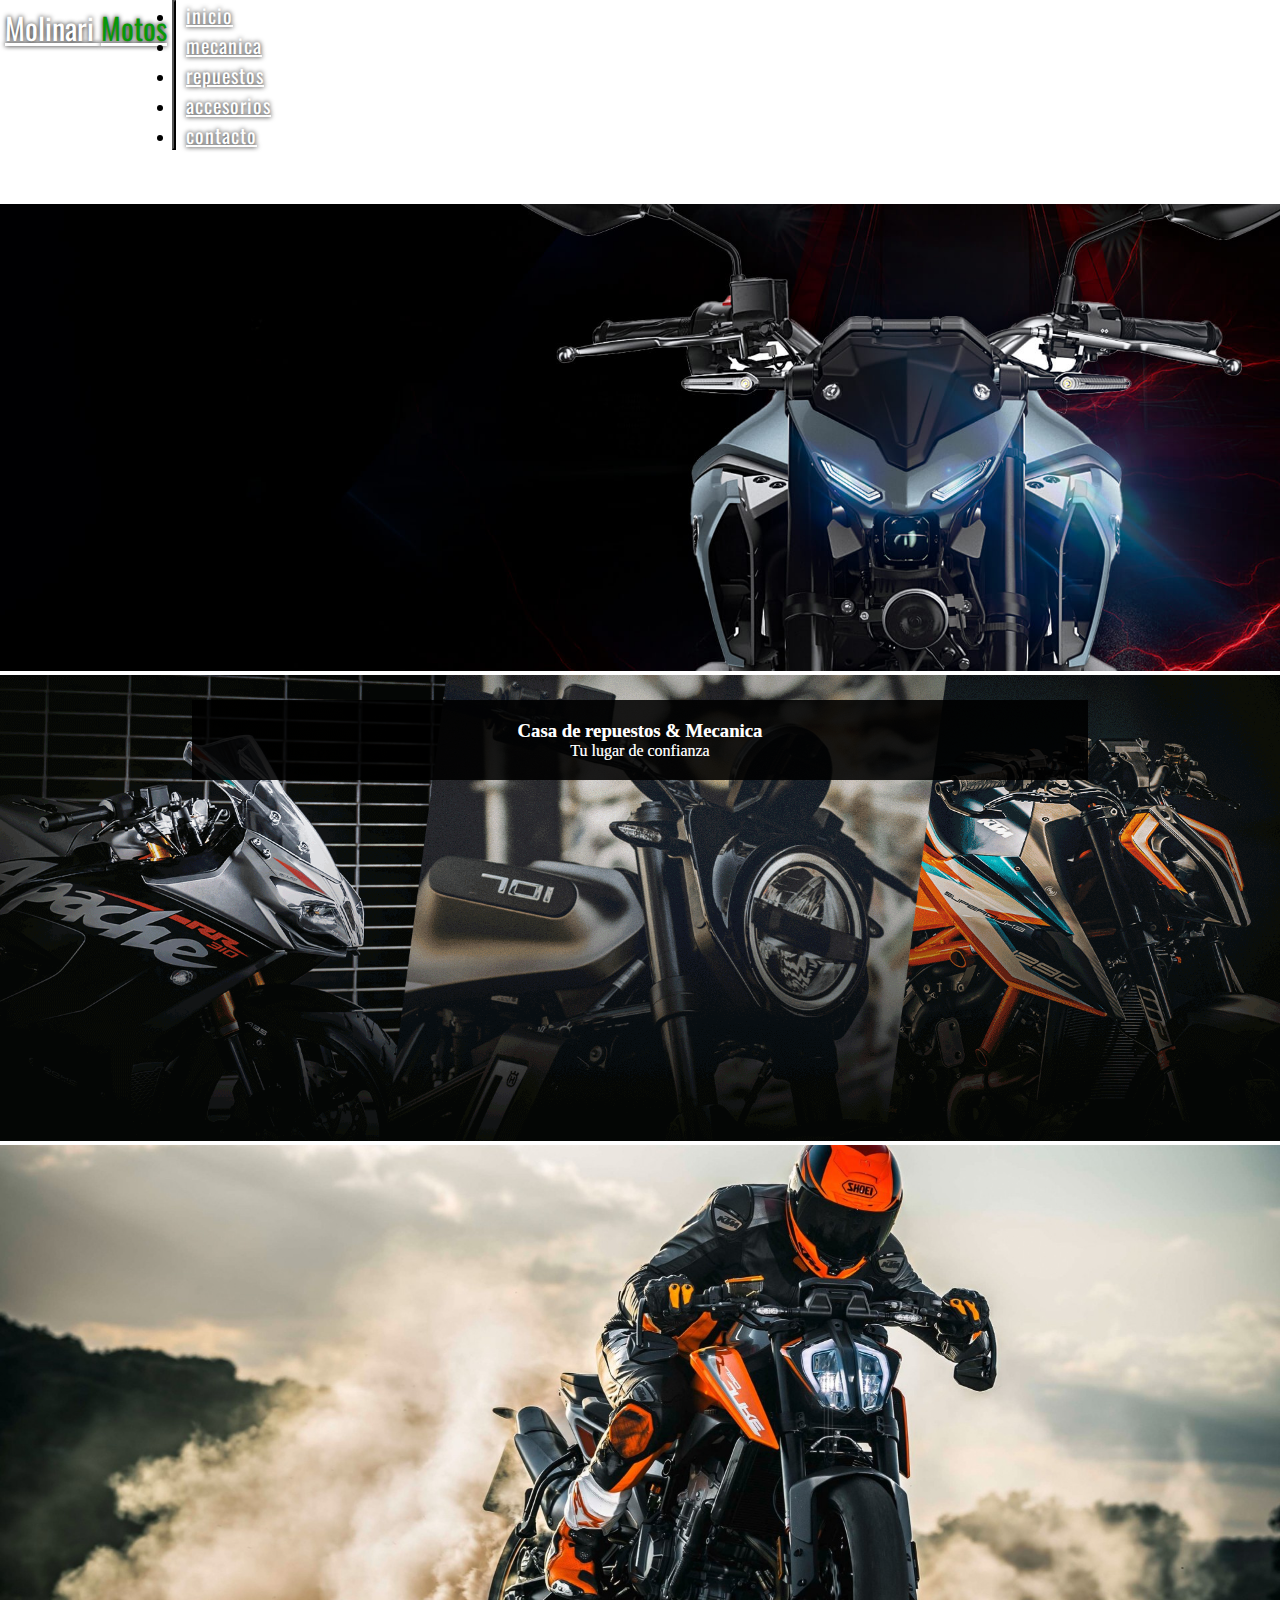
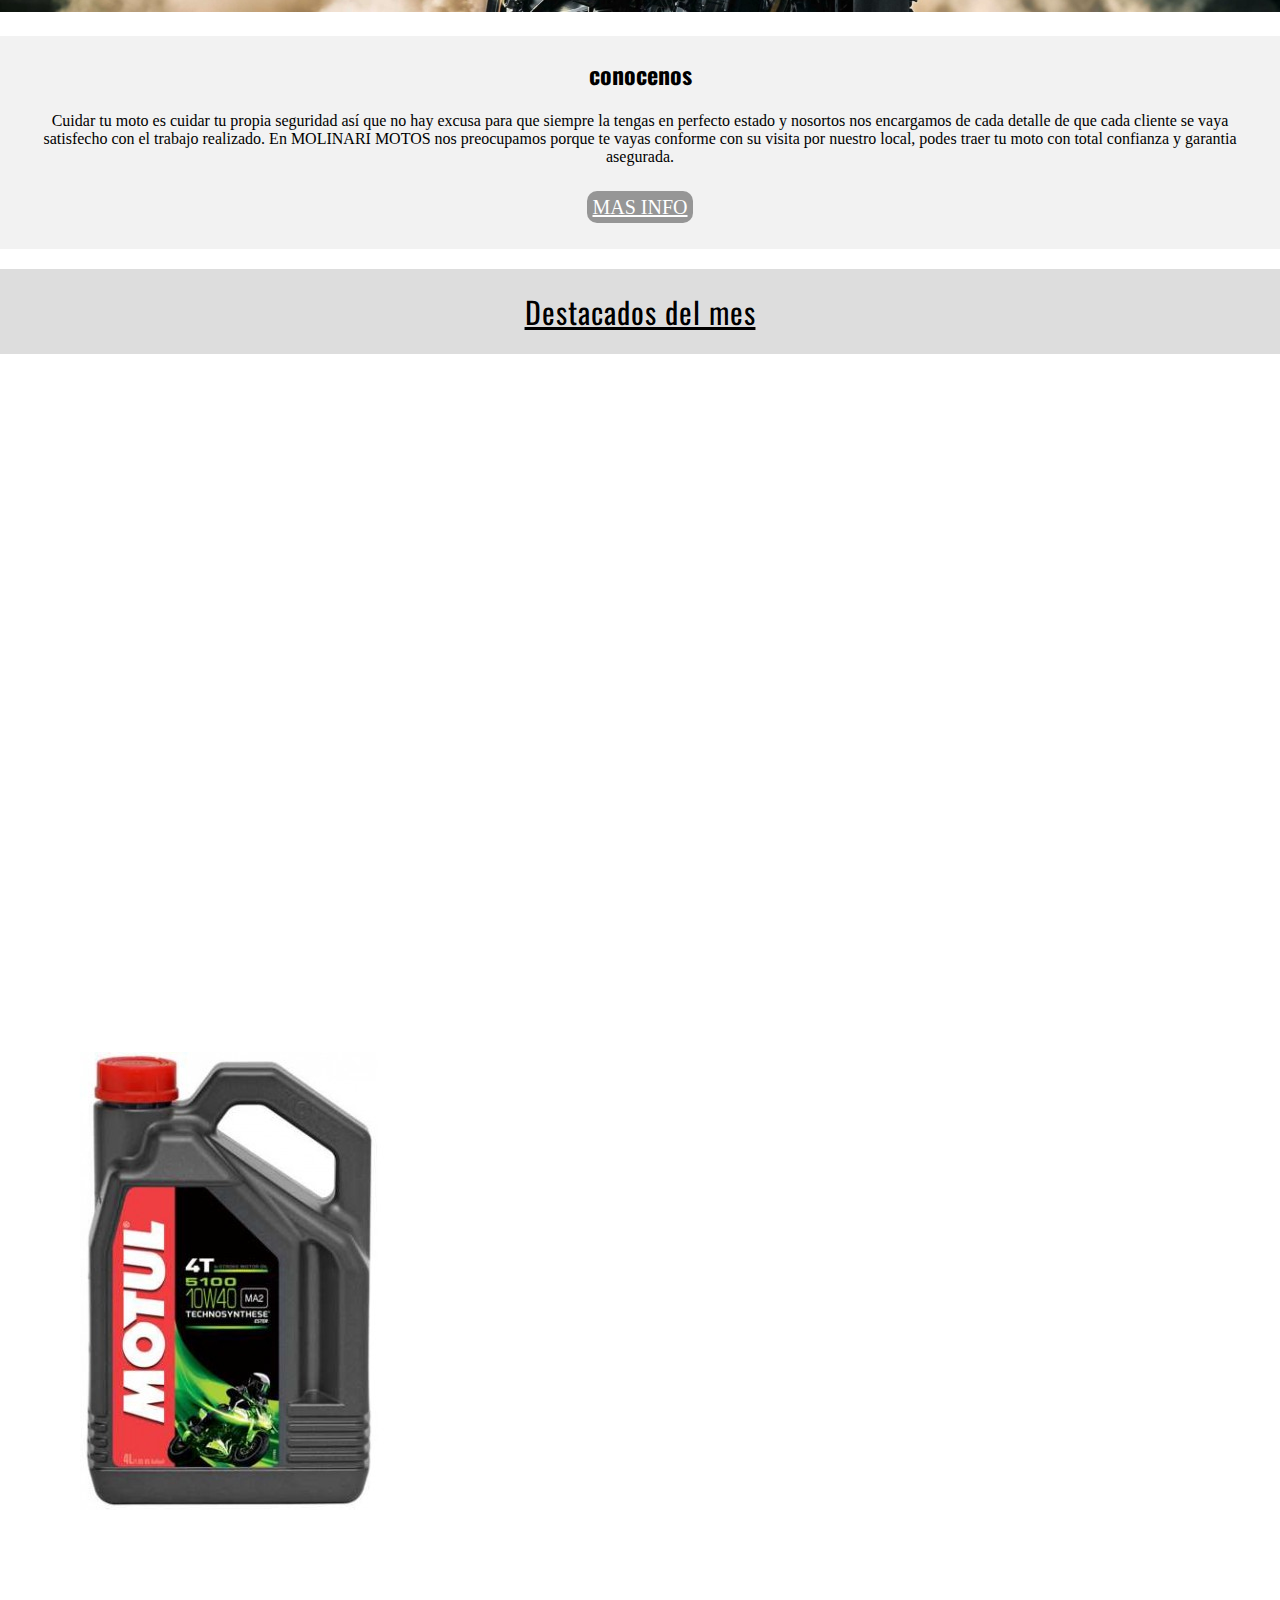
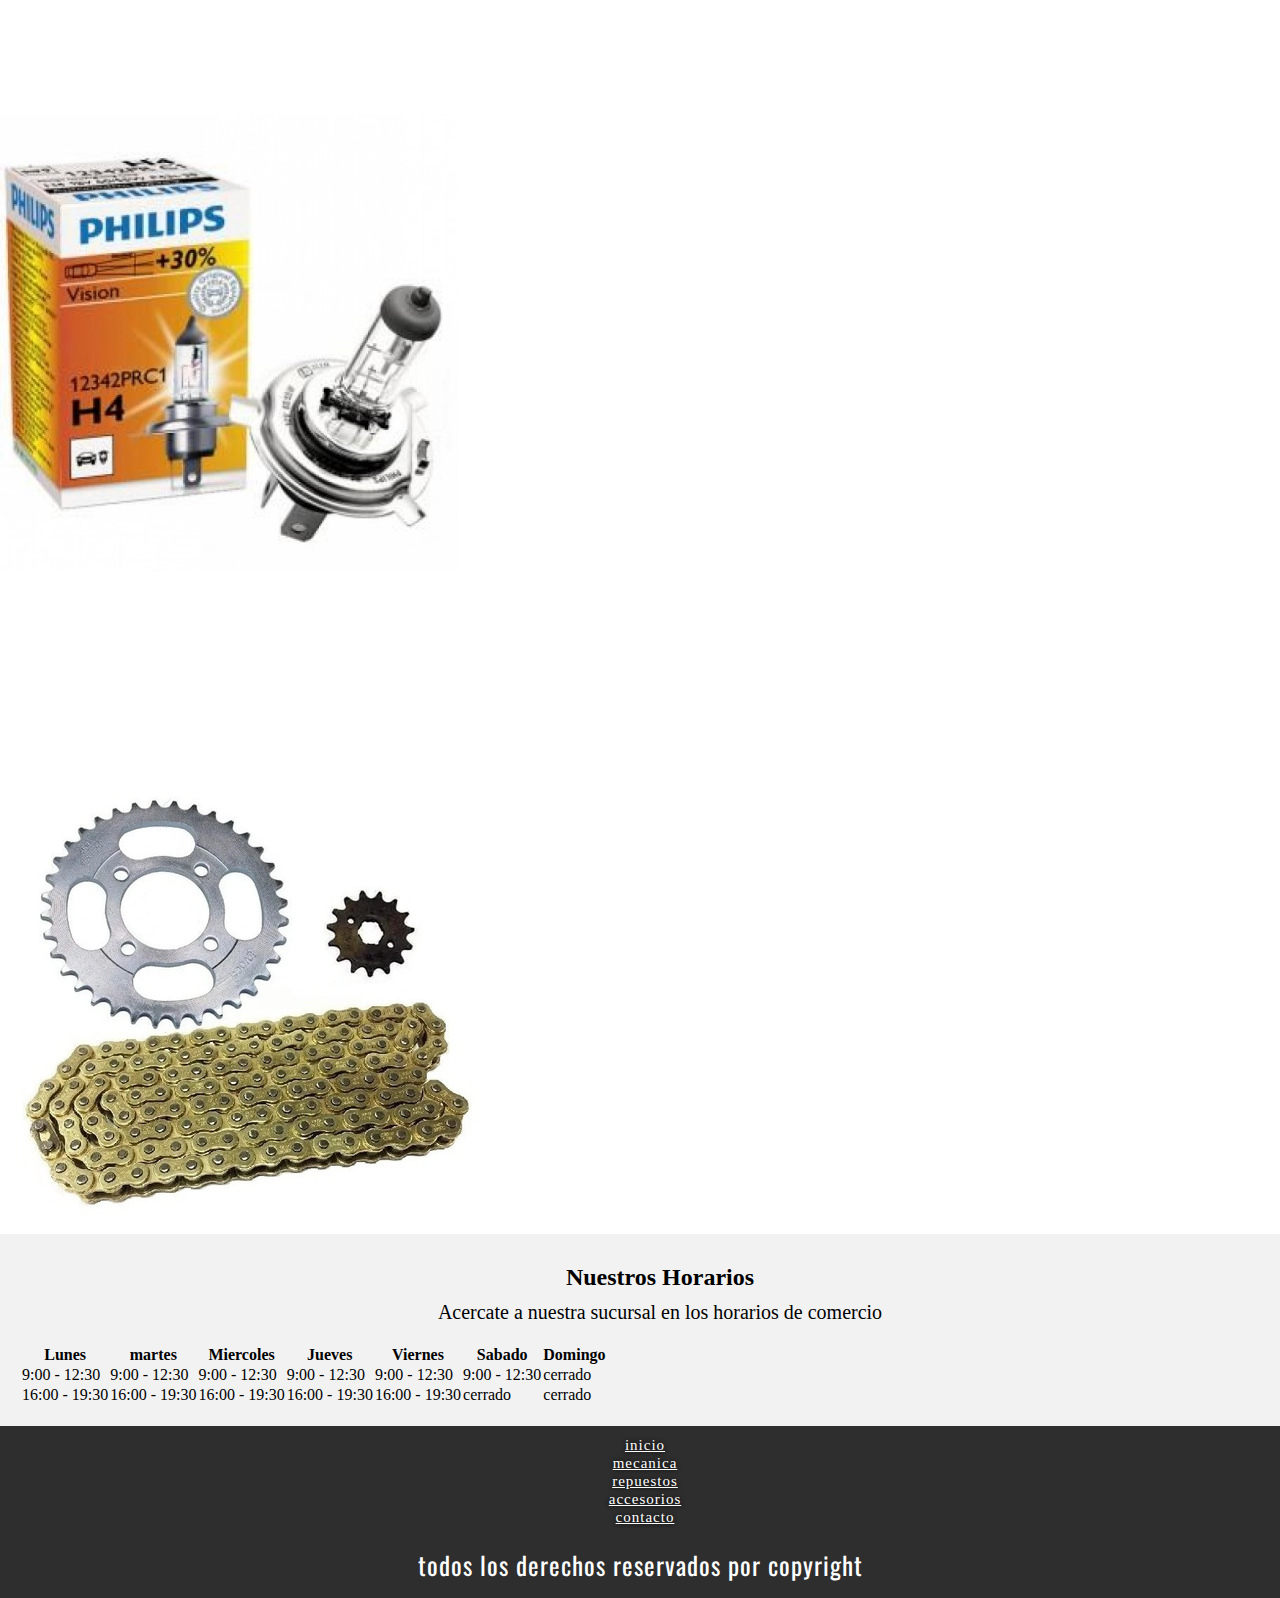
<file: index.html>
<!DOCTYPE html>
<html lang="es">
<head>
    <meta charset="UTF-8">
    <meta http-equiv="X-UA-Compatible" content="IE=edge">
    <meta name="viewport" content="width=device-width, initial-scale=1.0">
    <meta name="description" content="somos una tienda dedicada a la mecanica de la moto y a la venta de repuestos"> 
    <meta name="keywords" content="casa de repuesto, tienda, moto, motos, repuesto de moto, venta, mecanica"> 
    <link rel="stylesheet" href="https://cdnjs.cloudflare.com/ajax/libs/font-awesome/6.2.0/css/all.min.css" integrity="sha512-xh6O/CkQoPOWDdYTDqeRdPCVd1SpvCA9XXcUnZS2FmJNp1coAFzvtCN9BmamE+4aHK8yyUHUSCcJHgXloTyT2A==" crossorigin="anonymous" referrerpolicy="no-referrer" />
    <link rel="stylesheet" href="https://cdn.jsdelivr.net/npm/bootstrap@4.6.2/dist/css/bootstrap.min.css" integrity="sha384-xOolHFLEh07PJGoPkLv1IbcEPTNtaed2xpHsD9ESMhqIYd0nLMwNLD69Npy4HI+N" crossorigin="anonymous">
    <link rel="shortcut icon" href="images/icon-moto.png" type="image/x-icon">
    <link href="https://unpkg.com/aos@2.3.1/dist/aos.css" rel="stylesheet">
    <link rel="stylesheet" href="styles.css">
    <title>MolinariMotos</title>
</head>
<body>
    <nav class="navbar navbar-expand-md bg-dark navbar-dark">
        <!-- Brand -->
        <a class="navbar-brand" href="index.html">Molinari <span>Motos</span></a>
        <!-- Toggler/collapsibe Button -->
        <button class="navbar-toggler" type="button" data-toggle="collapse" data-target="#collapsibleNavbar">
            <span class="navbar-toggler-icon"></span>
        </button>
        <!-- Navbar links -->
        <div class="collapse navbar-collapse" id="collapsibleNavbar">
            <ul class="navbar-nav">
                <li class="nav-item">
                    <a class="nav-link" href="index.html">inicio</a>
                </li>
                <li class="nav-item">
                    <a class="nav-link" href="pages/mecanica.html">mecanica</a>
                </li>
                <li class="nav-item">
                    <a class="nav-link" href="pages/repuestos.html">repuestos</a>
                </li>
                <li class="nav-item">
                    <a class="nav-link" href="pages/accesorios.html">accesorios</a>
                </li>
                <li class="nav-item">
                    <a class="nav-link" href="pages/contacto.html">contacto</a>
                </li>
            </ul>
        </div>
    </nav>
    <!-- carrusel -->
    <div id="demo" class="carousel slide" data-ride="carousel">
        <ul class="carousel-indicators">
            <li data-target="#demo" data-slide-to="0" class="active"></li>
            <li data-target="#demo" data-slide-to="1"></li>
            <li data-target="#demo" data-slide-to="2"></li>
        </ul>
        <div class="carousel-inner">
            <div class="carousel-item active">
                <img src="images/carrusel/foto1.jpg" alt="imagen" height="700">
                <div class="carousel-caption">
                    <h3>Casa de repuestos & Mecanica</h3>
                    <p>Tu lugar de confianza</p>
                </div>   
            </div>
            <div class="carousel-item">
                <img src="images/carrusel/foto2.png" alt="imagen" height="700">
                <div class="carousel-caption">
                    <h3>Casa de repuestos & Mecanica</h3>
                    <p>Tu lugar de confianza</p>
                </div>   
            </div>
            <div class="carousel-item">
                <img src="images/carrusel/foto3.jpg" alt="imagen" height="700">
                <div class="carousel-caption">
                    <h3>Casa de repuestos & Mecanica</h3>
                    <p>Tu lugar de confianza</p>
                </div>   
            </div>
        </div>
        <a class="carousel-control-prev" href="#demo" data-slide="prev">
        <span class="carousel-control-prev-icon"></span>
        </a>
        <a class="carousel-control-next" href="#demo" data-slide="next">
        <span class="carousel-control-next-icon"></span>
        </a>
    </div>
    <div class="conocenos">
        <aside class="info">
            <h2>conocenos</h2>
            <p class="container">Cuidar tu moto es cuidar tu propia seguridad así que no hay excusa para que siempre la tengas en perfecto estado y nosortos nos encargamos de cada detalle de que cada cliente se vaya satisfecho con el trabajo realizado. En MOLINARI MOTOS nos preocupamos porque te vayas conforme con su visita por nuestro local, podes traer tu moto con total confianza y garantia asegurada.</p>
            <section class="masinfo">
                <div>
                    <a href="./pages/galery/galeria.html">Mas info</a>
                </div>
            </section>
        </aside>
    </div>
    <!-- productos destacados -->
    <div class="destacados-titulo">
        <h2>Destacados del mes</h2>
    </div>
    <section>
        <div class="destacados-galeria">
            <div data-aos="zoom-in-up" class="card" style="width:280px">
                <img class="card-img-top" src="images/repuestos/otros repuestos/aceite-motul-moto-4tiempos.jpg" alt="Card image" data-toggle="modal" data-target="#myModal">
                <div class="card-body inicio">
                    <h4 class="card-title">Aceite Motul</h4>
                    <p class="card-text">consultar stock.</p>
                    <a href="pages/repuestos.html" class="btn btn-primary">Ver articulo</a>
                </div>
            </div>
            <div data-aos="zoom-in-up" class="card" style="width:280px">
                <img class="card-img-top" src="images/iluminacion/h4.jpg" alt="Card image" data-toggle="modal" data-target="#myModal2">
                <div class="card-body inicio">
                    <h4 class="card-title">Halogena H4</h4>
                    <p class="card-text">consultar stock.</p>
                    <a href="pages/accesorios.html" class="btn btn-primary">Ver articulo</a>
                </div>
            </div>
            <div data-aos="zoom-in-up" class="card" style="width:280px">
                <img class="card-img-top" src="images/repuestos/otros repuestos/transmision.jpg" height="320" alt="Card image" data-toggle="modal" data-target="#myModal3">
                <div class="card-body inicio">
                    <h4 class="card-title">Kit de transmision</h4>
                    <p class="card-text">consultar stock.</p>
                    <a href="pages/repuestos.html" class="btn btn-primary">Ver articulo</a>
                </div>
            </div>
        </div>
    </section>
    <!-- modal -->
    <div class="modal fade" id="myModal">
        <div class="modal-dialog">
            <div class="modal-content">
            <!-- Modal body -->
                <div class="modal-body">
                    <img src="images/repuestos/otros repuestos/aceite-motul-moto-4tiempos.jpg" alt="producto">
                </div>
            </div>
        </div>
    </div>
    <div class="modal fade" id="myModal2">
        <div class="modal-dialog">
            <div class="modal-content">
            <!-- Modal body -->
                <div class="modal-body">
                    <img src="images/iluminacion/h4.jpg" alt="producto">
                </div>
            </div>
        </div>
    </div>
    <div class="modal fade" id="myModal3">
        <div class="modal-dialog">
            <div class="modal-content">
            <!-- Modal body -->
                <div class="modal-body">
                    <img src="images/repuestos/otros repuestos/transmision.jpg" alt="producto">
                </div>
            </div>
        </div>
    </div>
    <!-- tabla de horarios -->
    <div class="horarios">
        <div class="container">
            <h2>Nuestros Horarios</h2>
            <p>Acercate a nuestra sucursal en los horarios de comercio</p>            
            <table class="table table-hover col-sm-12">
            <thead>
                <tr>
                    <th>Lunes</th>
                    <th>martes</th>
                    <th>Miercoles</th>
                    <th>Jueves</th>
                    <th>Viernes</th>
                    <th>Sabado</th>
                    <th>Domingo</th>
                </tr>
            </thead>
            <tbody>
                <tr>
                    <td>9:00 - 12:30</td>
                    <td>9:00 - 12:30</td>
                    <td>9:00 - 12:30</td>
                    <td>9:00 - 12:30</td>
                    <td>9:00 - 12:30</td>
                    <td>9:00 - 12:30</td>
                    <td>cerrado</td>
                
                </tr>
                <tr>
                    <td>16:00 - 19:30</td>
                    <td>16:00 - 19:30</td>
                    <td>16:00 - 19:30</td>
                    <td>16:00 - 19:30</td>
                    <td>16:00 - 19:30</td>
                    <td>cerrado</td>
                    <td>cerrado</td>
                </tr>
            </tbody>
            </table>
        </div>
    </div>    
    <div class="horarios2"> 
        <div class="hsmobile">
            <div class="lav">
                <h5>lunes a viernes</h5>
                <p>9:00 / 12:30 hs</p>
                <p>16:00 / 19:30 hs</p>
            </div>
            <div class="sdo">
                <h5>sabado</h5>
                <p>9:00 / 13:00 hs</p>
            </div>    
        </div>
    </div>   
    <!-- footer -->
    <footer>

        <div class="container-fluid">
            <ul class="nav justify-content-end">
                <li class="nav-item">
                <a class="nav-link" href="index.html">inicio</a>
                </li>
                <li class="nav-item">
                <a class="nav-link" href="./pages/mecanica.html">mecanica</a>
                </li>
                <li class="nav-item">
                <a class="nav-link" href="./pages/repuestos.html">repuestos</a>
                </li>
                <li class="nav-item">
                <a class="nav-link" href="./pages/accesorios.html">accesorios</a>
                </li>
                <li class="nav-item">
                <a class="nav-link" href="./pages/contacto.html">contacto</a>
                </li>
            </ul>
            <p><i class="fa-regular fa-copyright"></i>todos los derechos reservados por copyright</p>
        </div>
        <nav class="redes">
            <a class="w" href="https://wa.me/543415426445?text=buenas%20tardes%20%C2%BFen%20que%20podemos%20ayudarte?"><i class="fa-brands fa-whatsapp"></i></a>
            <a class="f" href="https://www.facebook.com/Molinari-MOTOS-554851641350105/?ref=page_internal"><i class="fa-brands fa-facebook"></i></a>
            <a class="ig" href="https://www.instagram.com/molinarimotos/"><i class="fa-brands fa-instagram"></i></a>
        </nav>
    </footer>
    <script src="https://cdn.jsdelivr.net/npm/jquery@3.5.1/dist/jquery.slim.min.js" integrity="sha384-DfXdz2htPH0lsSSs5nCTpuj/zy4C+OGpamoFVy38MVBnE+IbbVYUew+OrCXaRkfj" crossorigin="anonymous"></script>
    <script src="https://cdn.jsdelivr.net/npm/popper.js@1.16.1/dist/umd/popper.min.js" integrity="sha384-9/reFTGAW83EW2RDu2S0VKaIzap3H66lZH81PoYlFhbGU+6BZp6G7niu735Sk7lN" crossorigin="anonymous"></script>
    <script src="https://cdn.jsdelivr.net/npm/bootstrap@4.6.2/dist/js/bootstrap.min.js" integrity="sha384-+sLIOodYLS7CIrQpBjl+C7nPvqq+FbNUBDunl/OZv93DB7Ln/533i8e/mZXLi/P+" crossorigin="anonymous"></script>
    <script src="https://unpkg.com/aos@2.3.1/dist/aos.js"></script>
    <script>
        AOS.init();
    </script>
</body>
</html>
</file>
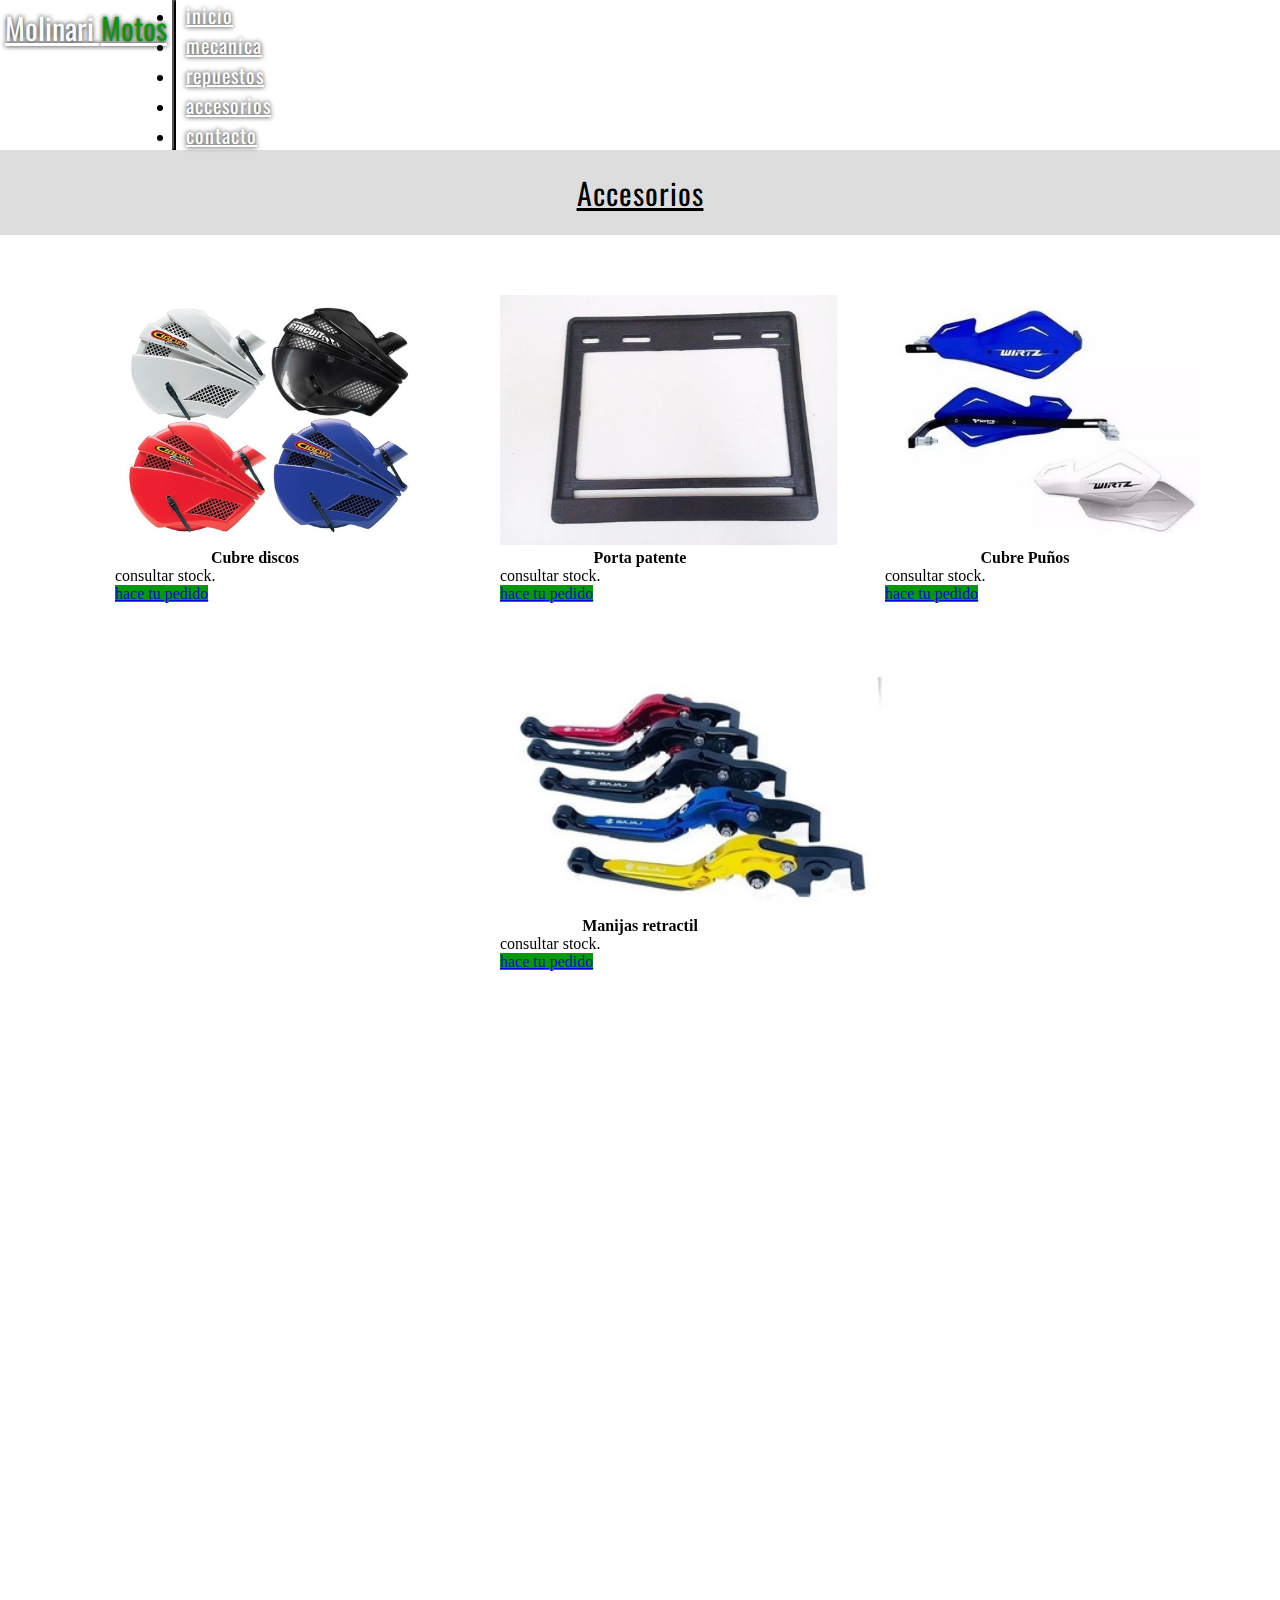
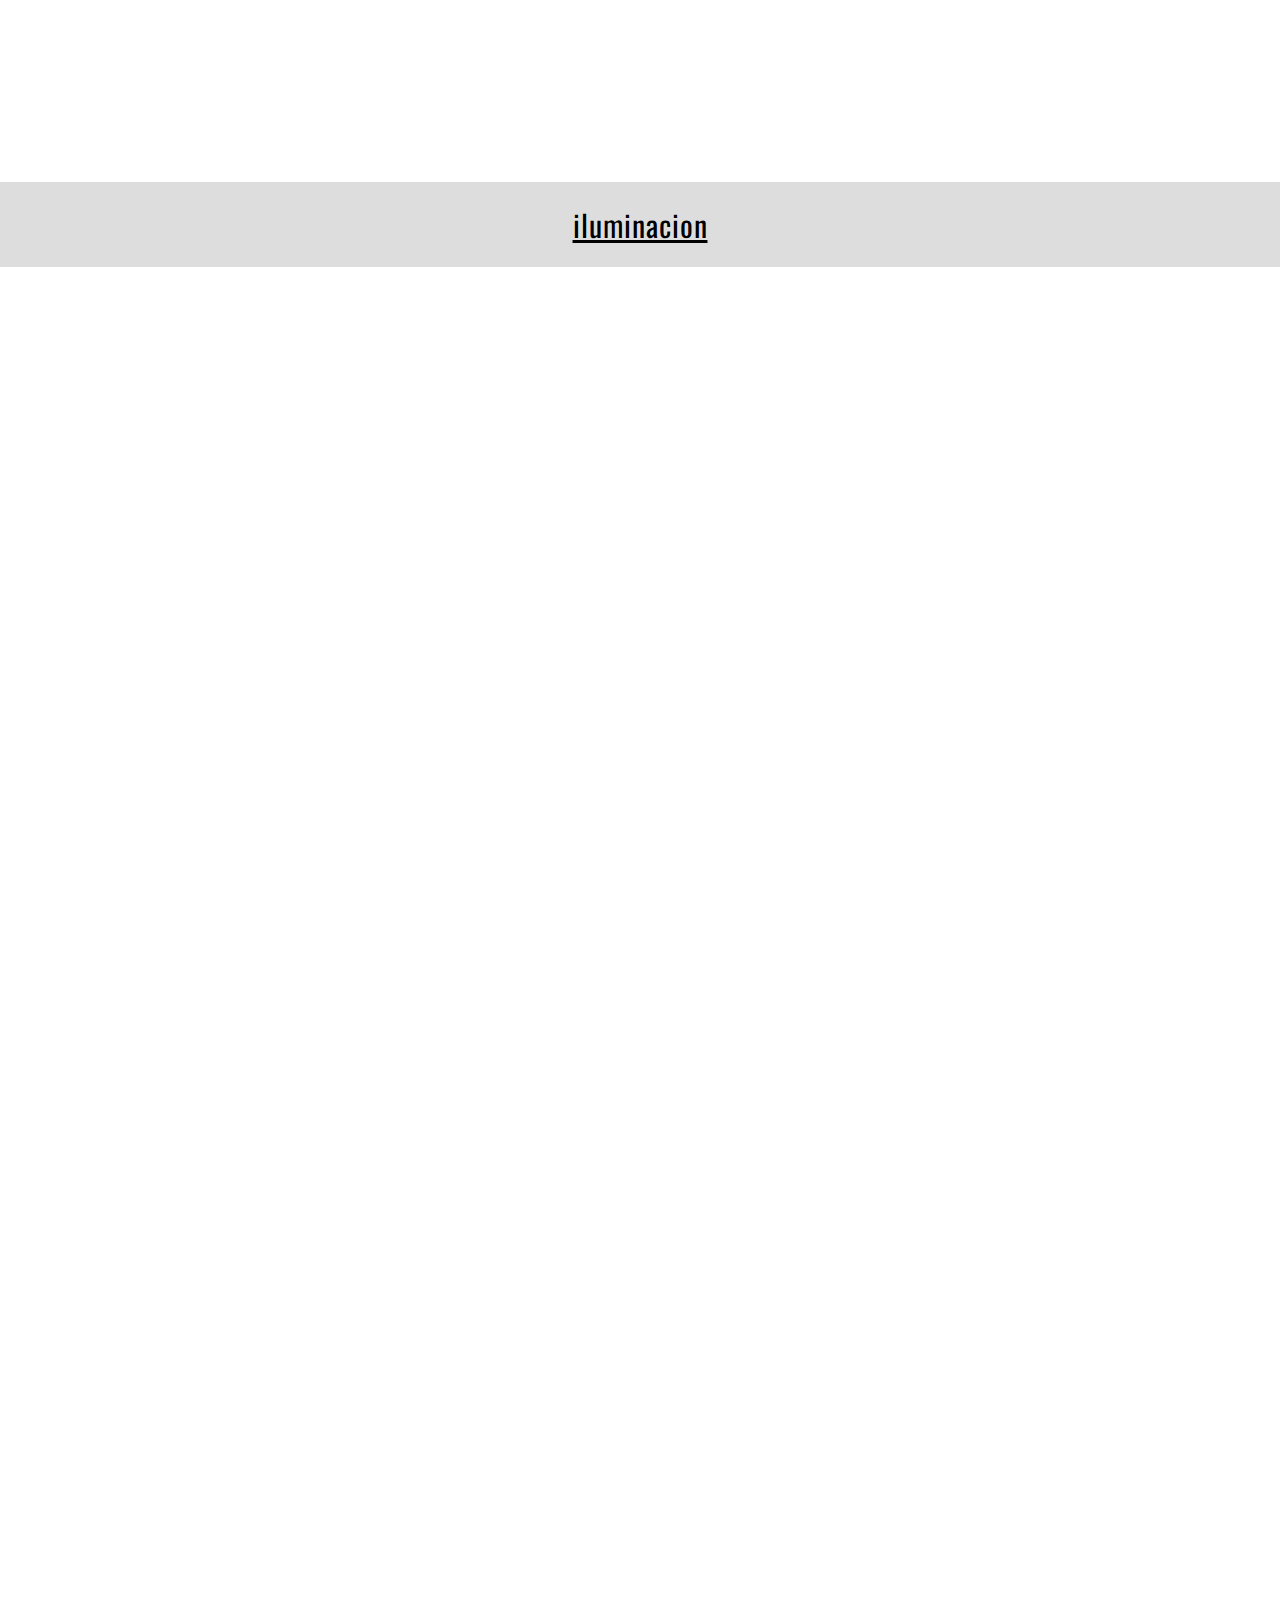
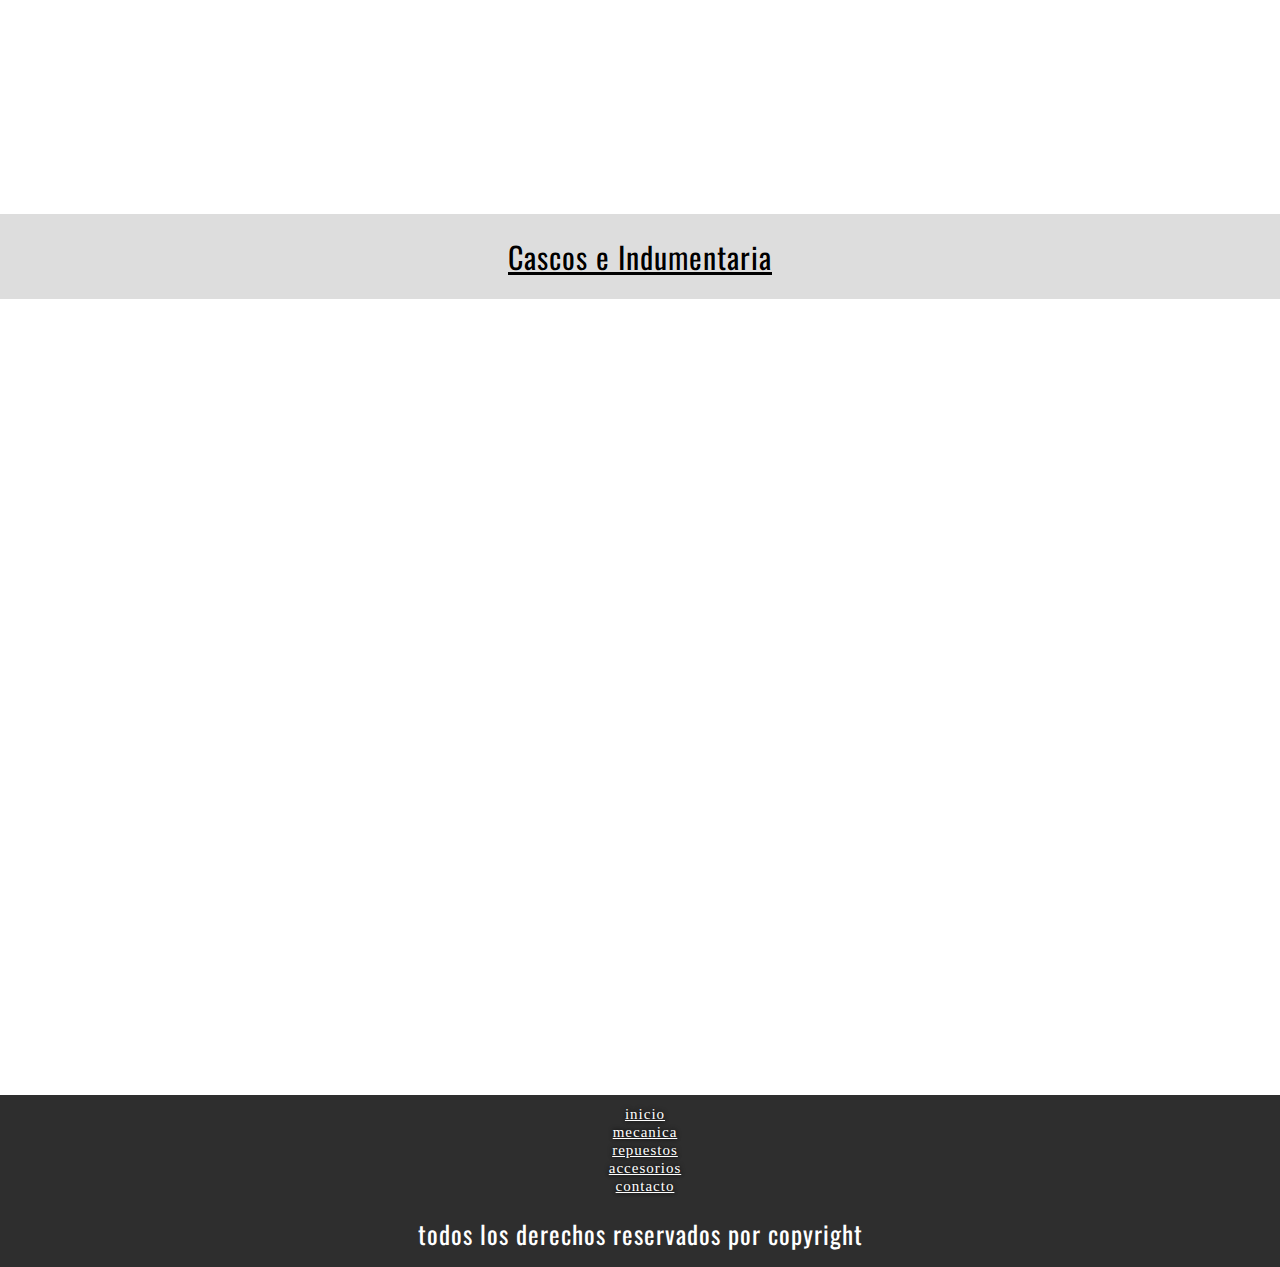
<file: pages/accesorios.html>
<!DOCTYPE html>
<html lang="es">
<head>
    <meta charset="UTF-8">
    <meta http-equiv="X-UA-Compatible" content="IE=edge">
    <meta name="viewport" content="width=device-width, initial-scale=1.0">
    <meta name="description" content="gran variedad de accesorios para que dejes tu moto como siempre soñaste"> 
    <meta name="keywords" content="casa de repuesto, accesorios, tienda, moto, tunning para moto"> 
    <link rel="stylesheet" href="https://cdn.jsdelivr.net/npm/bootstrap@4.6.2/dist/css/bootstrap.min.css" integrity="sha384-xOolHFLEh07PJGoPkLv1IbcEPTNtaed2xpHsD9ESMhqIYd0nLMwNLD69Npy4HI+N" crossorigin="anonymous">
    <link rel="stylesheet" href="https://cdnjs.cloudflare.com/ajax/libs/font-awesome/6.2.0/css/all.min.css" integrity="sha512-xh6O/CkQoPOWDdYTDqeRdPCVd1SpvCA9XXcUnZS2FmJNp1coAFzvtCN9BmamE+4aHK8yyUHUSCcJHgXloTyT2A==" crossorigin="anonymous" referrerpolicy="no-referrer" />
    <link rel="shortcut icon" href="images/icon-moto.png" type="image/x-icon">
    <link href="https://unpkg.com/aos@2.3.1/dist/aos.css" rel="stylesheet">
    <link rel="stylesheet" href="../styles.css">
    <title>Accesorios</title>
</head>
<body>
    <nav class="navbar navbar-expand-md bg-dark navbar-dark">
        <!-- Brand -->
        <a class="navbar-brand" href="../index.html">Molinari <span>Motos</span></a>
        <!-- Toggler/collapsibe Button -->
        <button class="navbar-toggler" type="button" data-toggle="collapse" data-target="#collapsibleNavbar">
            <span class="navbar-toggler-icon"></span>
        </button>
        <!-- Navbar links -->
        <div class="collapse navbar-collapse" id="collapsibleNavbar">
            <ul class="navbar-nav">
                <li class="nav-item">
                    <a class="nav-link" href="../index.html">inicio</a>
                </li>
                <li class="nav-item">
                    <a class="nav-link" href="mecanica.html">mecanica</a>
                </li>
                <li class="nav-item">
                    <a class="nav-link" href="repuestos.html">repuestos</a>
                </li>
                <li class="nav-item">
                    <a class="nav-link" href="accesorios.html">accesorios</a>
                </li>
                <li class="nav-item">
                    <a class="nav-link" href="contacto.html">contacto</a>
                </li>
            </ul>
        </div>
    </nav>
    <div class="destacados-titulo">
        <h2>Accesorios</h2>
    </div>
    <div class="sec1 container-fluid">
        <section class="accesorios">
            <div data-aos="zoom-in-up" class="card" style="width:280px">
                <img class="card-img-top" src="../images/accesorios/cubredisco.jpg" alt="Card image" data-toggle="modal" data-target="#myModal">
                <div class="card-body">
                    <h4 class="card-title">Cubre discos</h4>
                    <p class="card-text">consultar stock.</p>
                    <a href="contacto.html" class="btn btn-primary">hace tu pedido</a>
                </div>
            </div>
            <div data-aos="zoom-in-up" class="card" style="width:280px">
                <img class="card-img-top" src="../images/accesorios/cubrepatente.jpg" alt="Card image" data-toggle="modal" data-target="#myModal">
                <div class="card-body">
                    <h4 class="card-title">Porta patente</h4>
                    <p class="card-text">consultar stock.</p>
                    <a href="contacto.html" class="btn btn-primary">hace tu pedido</a>
                </div>
            </div>
            <div data-aos="zoom-in-up" class="card" style="width:280px">
                <img class="card-img-top" src="../images/accesorios/cubrepuño.jpg" alt="Card image" data-toggle="modal" data-target="#myModal">
                <div class="card-body">
                    <h4 class="card-title">Cubre Puños</h4>
                    <p class="card-text">consultar stock.</p>
                    <a href="contacto.html" class="btn btn-primary">hace tu pedido</a>
                </div>
            </div>
            <div data-aos="zoom-in-up" class="card" style="width:280px">
                <img class="card-img-top" src="../images/accesorios/frenoRetractil.jpg" alt="Card image" data-toggle="modal" data-target="#myModal">
                <div class="card-body">
                    <h4 class="card-title">Manijas retractil</h4>
                    <p class="card-text">consultar stock.</p>
                    <a href="contacto.html" class="btn btn-primary">hace tu pedido</a>
                </div>
            </div>
        </section>
    </div>
    <div class="sec2 container-fluid">
        <section class="accesorios">
            <div data-aos="zoom-in-up" class="card" style="width:280px">
                <img class="card-img-top" src="../images/accesorios/giros.jpg" alt="Card image" data-toggle="modal" data-target="#myModal">
                <div class="card-body">
                    <h4 class="card-title">Giros led</h4>
                    <p class="card-text">consultar stock.</p>
                    <a href="contacto.html" class="btn btn-primary">hace tu pedido</a>
                </div>
            </div>
            <div data-aos="zoom-in-up" class="card" style="width:280px">
                <img class="card-img-top" src="../images/accesorios/puño.jpg" alt="Card image" data-toggle="modal" data-target="#myModal">
                <div class="card-body">
                    <h4 class="card-title">Puños</h4>
                    <p class="card-text">consultar stock.</p>
                    <a href="contacto.html" class="btn btn-primary">hace tu pedido</a>
                </div>
            </div>
            <div data-aos="zoom-in-up" class="card" style="width:280px">
                <img class="card-img-top" src="../images/accesorios/filtro-conico.jpg" alt="Card image" data-toggle="modal" data-target="#myModal">
                <div class="card-body">
                    <h4 class="card-title">Filtro conico</h4>
                    <p class="card-text">consultar stock.</p>
                    <a href="contacto.html" class="btn btn-primary">hace tu pedido</a>
                </div>
            </div>
            <div data-aos="zoom-in-up" class="card" style="width:280px">
                <img class="card-img-top" src="../images/accesorios/GENERICOS_Espejos_01.jpg" alt="Card image" data-toggle="modal" data-target="#myModal">
                <div class="card-body">
                    <h4 class="card-title">Espejos tipo rizoma</h4>
                    <p class="card-text">consultar stock.</p>
                    <a href="contacto.html" class="btn btn-primary">hace tu pedido</a>
                </div>
            </div>
        </section>
    </div>
    <div class="destacados-titulo">
        <h2>iluminacion</h2>
    </div>
    <div class="sec1 container-fluid">
        <section class="accesorios">
            <div data-aos="zoom-in-up" class="card" style="width:280px">
                <img class="card-img-top" src="../images/iluminacion/h4.jpg" alt="Card image" data-toggle="modal" data-target="#myModal">
                <div class="card-body">
                    <h4 class="card-title">H4</h4>
                    <p class="card-text">consultar stock.</p>
                    <a href="contacto.html" class="btn btn-primary">hace tu pedido</a>
                </div>
            </div>
            <div data-aos="zoom-in-up" class="card" style="width:280px">
                <img class="card-img-top" src="../images/iluminacion/h3.jpg" alt="Card image" data-toggle="modal" data-target="#myModal">
                <div class="card-body">
                    <h4 class="card-title">H3</h4>
                    <p class="card-text">consultar stock.</p>
                    <a href="contacto.html" class="btn btn-primary">hace tu pedido</a>
                </div>
            </div>
            <div data-aos="zoom-in-up" class="card" style="width:280px">
                <img class="card-img-top" src="../images/iluminacion/lamparagiro.jpg" alt="Card image" data-toggle="modal" data-target="#myModal">
                <div class="card-body">
                    <h4 class="card-title">Tipo Bosch</h4>
                    <p class="card-text">consultar stock.</p>
                    <a href="contacto.html" class="btn btn-primary">hace tu pedido</a>
                </div>
            </div>
            <div data-aos="zoom-in-up" class="card" style="width:280px">
                <img class="card-img-top" src="../images/iluminacion/led1.jpg" alt="Card image" data-toggle="modal" data-target="#myModal">
                <div class="card-body">
                    <h4 class="card-title">led t10</h4>
                    <p class="card-text">consultar stock.</p>
                    <a href="contacto.html" class="btn btn-primary">hace tu pedido</a>
                </div>
            </div>
        </section>
    </div>
    <div class="sec2 container-fluid">
        <section class="accesorios">
            <div data-aos="zoom-in-up" class="card" style="width:280px">
                <img class="card-img-top" src="../images/iluminacion/led2.jpg" alt="Card image" data-toggle="modal" data-target="#myModal">
                <div class="card-body">
                    <h4 class="card-title">Cree led</h4>
                    <p class="card-text">consultar stock.</p>
                    <a href="contacto.html" class="btn btn-primary">hace tu pedido</a>
                </div>
            </div>
            <div data-aos="zoom-in-up" class="card" style="width:280px">
                <img class="card-img-top" src="../images/iluminacion/stop-doble-polo.jpg" alt="Card image" data-toggle="modal" data-target="#myModal">
                <div class="card-body">
                    <h4 class="card-title">Stop doble polo</h4>
                    <p class="card-text">consultar stock.</p>
                    <a href="contacto.html" class="btn btn-primary">hace tu pedido</a>
                </div>
            </div>
            <div data-aos="zoom-in-up" class="card" style="width:280px">
                <img class="card-img-top" src="../images/iluminacion/iodo.jpg" alt="Card image" data-toggle="modal" data-target="#myModal">
                <div class="card-body">
                    <h4 class="card-title">luz iodo</h4>
                    <p class="card-text">consultar stock.</p>
                    <a href="contacto.html" class="btn btn-primary">hace tu pedido</a>
                </div>
            </div>
            <div data-aos="zoom-in-up" class="card" style="width:280px">
                <img class="card-img-top" src="../images/iluminacion/auxiliares.jpg" alt="Card image" data-toggle="modal" data-target="#myModal">
                <div class="card-body">
                    <h4 class="card-title">Auxiliares</h4>
                    <p class="card-text">consultar stock.</p>
                    <a href="contacto.html" class="btn btn-primary">hace tu pedido</a>
                </div>
            </div>
        </section>
    </div>
    <div class="destacados-titulo">
        <h2>Cascos e Indumentaria</h2>
    </div>
    <div class="sec3 container-fluid">
        <section class="accesorios">
            <div data-aos="zoom-in-up" class="card" style="width:280px">
                <img class="card-img-top" src="../images/cascos/Casco-Hawk-721-Gris.jpg" alt="Card image" data-toggle="modal" data-target="#myModal">
                <div class="card-body">
                    <h4 class="card-title">Hawk 721</h4>
                    <p class="card-text">consultar stock.</p>
                    <a href="contacto.html" class="btn btn-primary">hace tu pedido</a>
                </div>
            </div>
            <div data-aos="zoom-in-up" class="card" style="width:280px">
                <img class="card-img-top" src="../images/cascos/casco-integral-vertigo-v50-infinity-nocturn-negro-naranja.jpg" alt="Card image" data-toggle="modal" data-target="#myModal">
                <div class="card-body">
                    <h4 class="card-title">Vertigo V50</h4>
                    <p class="card-text">consultar stock.</p>
                    <a href="contacto.html" class="btn btn-primary">hace tu pedido</a>
                </div>
            </div>
            <div data-aos="zoom-in-up" class="card" style="width:280px">
                <img class="card-img-top" src="../images/cascos/rs1.png" alt="Card image" data-toggle="modal" data-target="#myModal">
                <div class="card-body">
                    <h4 class="card-title">Hawk rs1</h4>
                    <p class="card-text">consultar stock.</p>
                    <a href="contacto.html" class="btn btn-primary">hace tu pedido</a>
                </div>
            </div>
            <div data-aos="zoom-in-up" class="card" style="width:280px">
                <img class="card-img-top" src="../images/cascos/mz3.jpg" alt="Card image" data-toggle="modal" data-target="#myModal">
                <div class="card-body">
                    <h4 class="card-title">Vertigo MZ3</h4>
                    <p class="card-text">consultar stock.</p>
                    <a href="contacto.html" class="btn btn-primary">hace tu pedido</a>
                </div>
            </div>
        </section>
    </div>
    <footer>
        <div class="container-fluid">
            <ul class="nav justify-content-end">
                <li class="nav-item">
                <a class="nav-link" href="../index.html">inicio</a>
                </li>
                <li class="nav-item">
                <a class="nav-link" href="../pages/mecanica.html">mecanica</a>
                </li>
                <li class="nav-item">
                <a class="nav-link" href="../pages/repuestos.html">repuestos</a>
                </li>
                <li class="nav-item">
                <a class="nav-link" href="../pages/accesorios.html">accesorios</a>
                </li>
                <li class="nav-item">
                <a class="nav-link" href="../pages/contacto.html">contacto</a>
                </li>
            </ul>
            <p><i class="fa-regular fa-copyright"></i>todos los derechos reservados por copyright</p>
        </div>
        <nav class="redes">
            <a class="w" href="https://wa.me/543415426445?text=buenas%20tardes%20%C2%BFen%20que%20podemos%20ayudarte?"><i class="fa-brands fa-whatsapp"></i></a>
            <a class="f" href="https://www.facebook.com/Molinari-MOTOS-554851641350105/?ref=page_internal"><i class="fa-brands fa-facebook"></i></a>
            <a class="ig" href="https://www.instagram.com/molinarimotos/"><i class="fa-brands fa-instagram"></i></a>
        </nav>
    </footer>
    <script src="https://cdn.jsdelivr.net/npm/jquery@3.5.1/dist/jquery.slim.min.js" integrity="sha384-DfXdz2htPH0lsSSs5nCTpuj/zy4C+OGpamoFVy38MVBnE+IbbVYUew+OrCXaRkfj" crossorigin="anonymous"></script>
    <script src="https://cdn.jsdelivr.net/npm/popper.js@1.16.1/dist/umd/popper.min.js" integrity="sha384-9/reFTGAW83EW2RDu2S0VKaIzap3H66lZH81PoYlFhbGU+6BZp6G7niu735Sk7lN" crossorigin="anonymous"></script>
    <script src="https://cdn.jsdelivr.net/npm/bootstrap@4.6.2/dist/js/bootstrap.min.js" integrity="sha384-+sLIOodYLS7CIrQpBjl+C7nPvqq+FbNUBDunl/OZv93DB7Ln/533i8e/mZXLi/P+" crossorigin="anonymous"></script>
    <script src="https://unpkg.com/aos@2.3.1/dist/aos.js"></script>
    <script>
        AOS.init();
    </script>
</body>
</html>
</file>
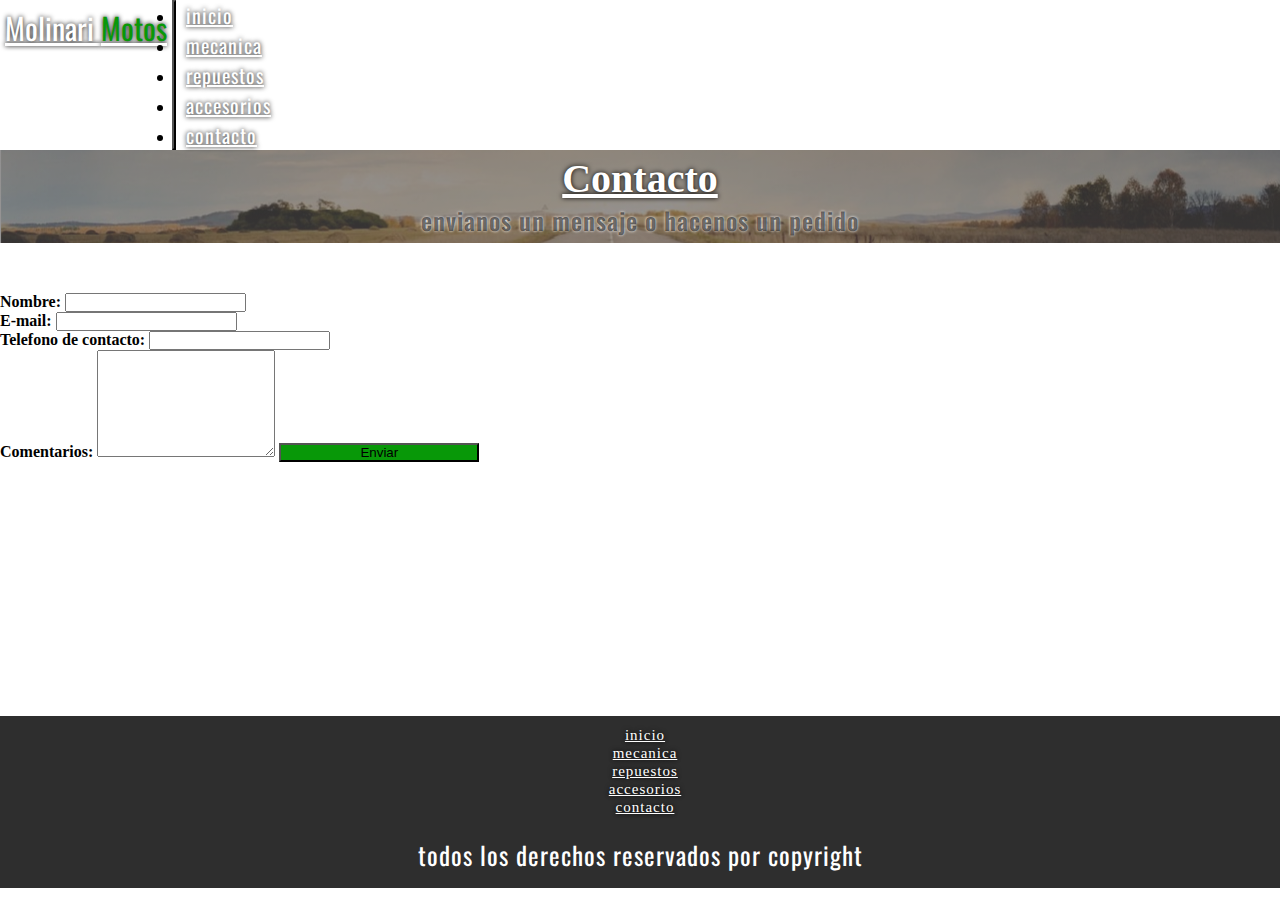
<file: pages/contacto.html>
<!DOCTYPE html>
<html lang="es">
<head>
    <meta charset="UTF-8">
    <meta http-equiv="X-UA-Compatible" content="IE=edge">
    <meta name="viewport" content="width=device-width, initial-scale=1.0">
    <meta name="description" content="ante cualquier consulta o para realizar un pedido escribinos a nuestras redes o envianos un formulario"> 
    <meta name="keywords" content="casa de repuesto, contacto, tienda, moto, motos"> 
    <link rel="stylesheet" href="https://cdn.jsdelivr.net/npm/bootstrap@4.6.2/dist/css/bootstrap.min.css" integrity="sha384-xOolHFLEh07PJGoPkLv1IbcEPTNtaed2xpHsD9ESMhqIYd0nLMwNLD69Npy4HI+N" crossorigin="anonymous">
    <link rel="stylesheet" href="https://cdnjs.cloudflare.com/ajax/libs/font-awesome/6.2.0/css/all.min.css" integrity="sha512-xh6O/CkQoPOWDdYTDqeRdPCVd1SpvCA9XXcUnZS2FmJNp1coAFzvtCN9BmamE+4aHK8yyUHUSCcJHgXloTyT2A==" crossorigin="anonymous" referrerpolicy="no-referrer" />
    <link rel="shortcut icon" href="images/icon-moto.png" type="image/x-icon">
    <link rel="stylesheet" href="../styles.css">
    <title>Contacto</title>
</head>
<body>
    <nav class="navbar navbar-expand-md bg-dark navbar-dark">
        <!-- Brand -->
        <a class="navbar-brand" href="../index.html">Molinari <span>Motos</span></a>
      
        <!-- Toggler/collapsibe Button -->
        <button class="navbar-toggler" type="button" data-toggle="collapse" data-target="#collapsibleNavbar">
          <span class="navbar-toggler-icon"></span>
        </button>
      
        <!-- Navbar links -->
        <div class="collapse navbar-collapse" id="collapsibleNavbar">
          <ul class="navbar-nav">
            <li class="nav-item">
              <a class="nav-link" href="../index.html">inicio</a>
            </li>
            <li class="nav-item">
              <a class="nav-link" href="mecanica.html">mecanica</a>
            </li>
            <li class="nav-item">
              <a class="nav-link" href="repuestos.html">repuestos</a>
            </li>
            <li class="nav-item">
              <a class="nav-link" href="accesorios.html">accesorios</a>
            </li>
            <li class="nav-item">
              <a class="nav-link" href="#">contacto</a>
            </li>
          </ul>
        </div>
    </nav>
    <div class="jumbotron">
      <div class="mensaje">
        <h3>Contacto</h3>
        <p>envianos un mensaje o hacenos un pedido</p>
      </div>
    </div>

    <div class="contacto">
        <div class="nombre form-group container col-sm-8 col-md-7">
            <label for="usr">Nombre:</label>
            <input type="text" class="form-control" id="usr">
        </div>
        <div class="form-group container col-sm-8 col-md-7">
            <label for="usr">E-mail:</label>
            <input type="email" class="form-control" id="usr">
        </div>
        <div class="form-group container col-sm-8 col-md-7">
            <label for="usr">Telefono de contacto:</label>
            <input type="number" class="form-control" id="usr">
        </div>
        <div class="comentarios form-group container col-sm-8 col-md-7">
            <label for="comment">Comentarios:</label>
            <textarea class="form-control" rows="7" id="comment"></textarea>
            <button id="btncontacto" type="submit" class="btn btn-primary mb-2">Enviar</button>
        </div>
        
    </div>
    <iframe src="https://www.google.com/maps/embed?pb=!1m18!1m12!1m3!1d3347.0254336427347!2d-60.66085238451207!3d-32.97673078091228!2m3!1f0!2f0!3f0!3m2!1i1024!2i768!4f13.1!3m3!1m2!1s0x95b7ab9bcb6a7bdf%3A0x9c05bb407ce263c6!2sMolinari%20Motos!5e0!3m2!1ses-419!2sar!4v1663882672283!5m2!1ses-419!2sar" width="100%" height="auto" style="border:0;" allowfullscreen="" loading="lazy" referrerpolicy="no-referrer-when-downgrade"></iframe></map>
    <footer>
        <div class="container-fluid">
          <ul class="nav justify-content-end">
              <li class="nav-item">
              <a class="nav-link" href="../index.html">inicio</a>
              </li>
              <li class="nav-item">
              <a class="nav-link" href="mecanica.html">mecanica</a>
              </li>
              <li class="nav-item">
              <a class="nav-link" href="repuestos.html">repuestos</a>
              </li>
              <li class="nav-item">
              <a class="nav-link" href="accesorios.html">accesorios</a>
              </li>
              <li class="nav-item">
              <a class="nav-link" href="contacto.html">contacto</a>
              </li>
          </ul>
          <p><i class="fa-regular fa-copyright"></i>todos los derechos reservados por copyright</p>
        </div>
        <div class="redes">
            <a class="f" href="https://www.facebook.com/Molinari-MOTOS-554851641350105/?ref=page_internal"><i class="fa-brands fa-facebook"></i></a>
            <a class="ig" href="https://www.instagram.com/molinarimotos/"><i class="fa-brands fa-instagram"></i></a>
            <a class="w" href="https://wa.me/543415426445?text=buenas%20tardes%20%C2%BFen%20que%20podemos%20ayudarte?"><i class="fa-brands fa-whatsapp"></i></a>
        </div>
    </footer>


    <script src="https://cdn.jsdelivr.net/npm/jquery@3.5.1/dist/jquery.slim.min.js" integrity="sha384-DfXdz2htPH0lsSSs5nCTpuj/zy4C+OGpamoFVy38MVBnE+IbbVYUew+OrCXaRkfj" crossorigin="anonymous"></script>
    <script src="https://cdn.jsdelivr.net/npm/popper.js@1.16.1/dist/umd/popper.min.js" integrity="sha384-9/reFTGAW83EW2RDu2S0VKaIzap3H66lZH81PoYlFhbGU+6BZp6G7niu735Sk7lN" crossorigin="anonymous"></script>
    <script src="https://cdn.jsdelivr.net/npm/bootstrap@4.6.2/dist/js/bootstrap.min.js" integrity="sha384-+sLIOodYLS7CIrQpBjl+C7nPvqq+FbNUBDunl/OZv93DB7Ln/533i8e/mZXLi/P+" crossorigin="anonymous"></script>
</body>
</html>
</file>
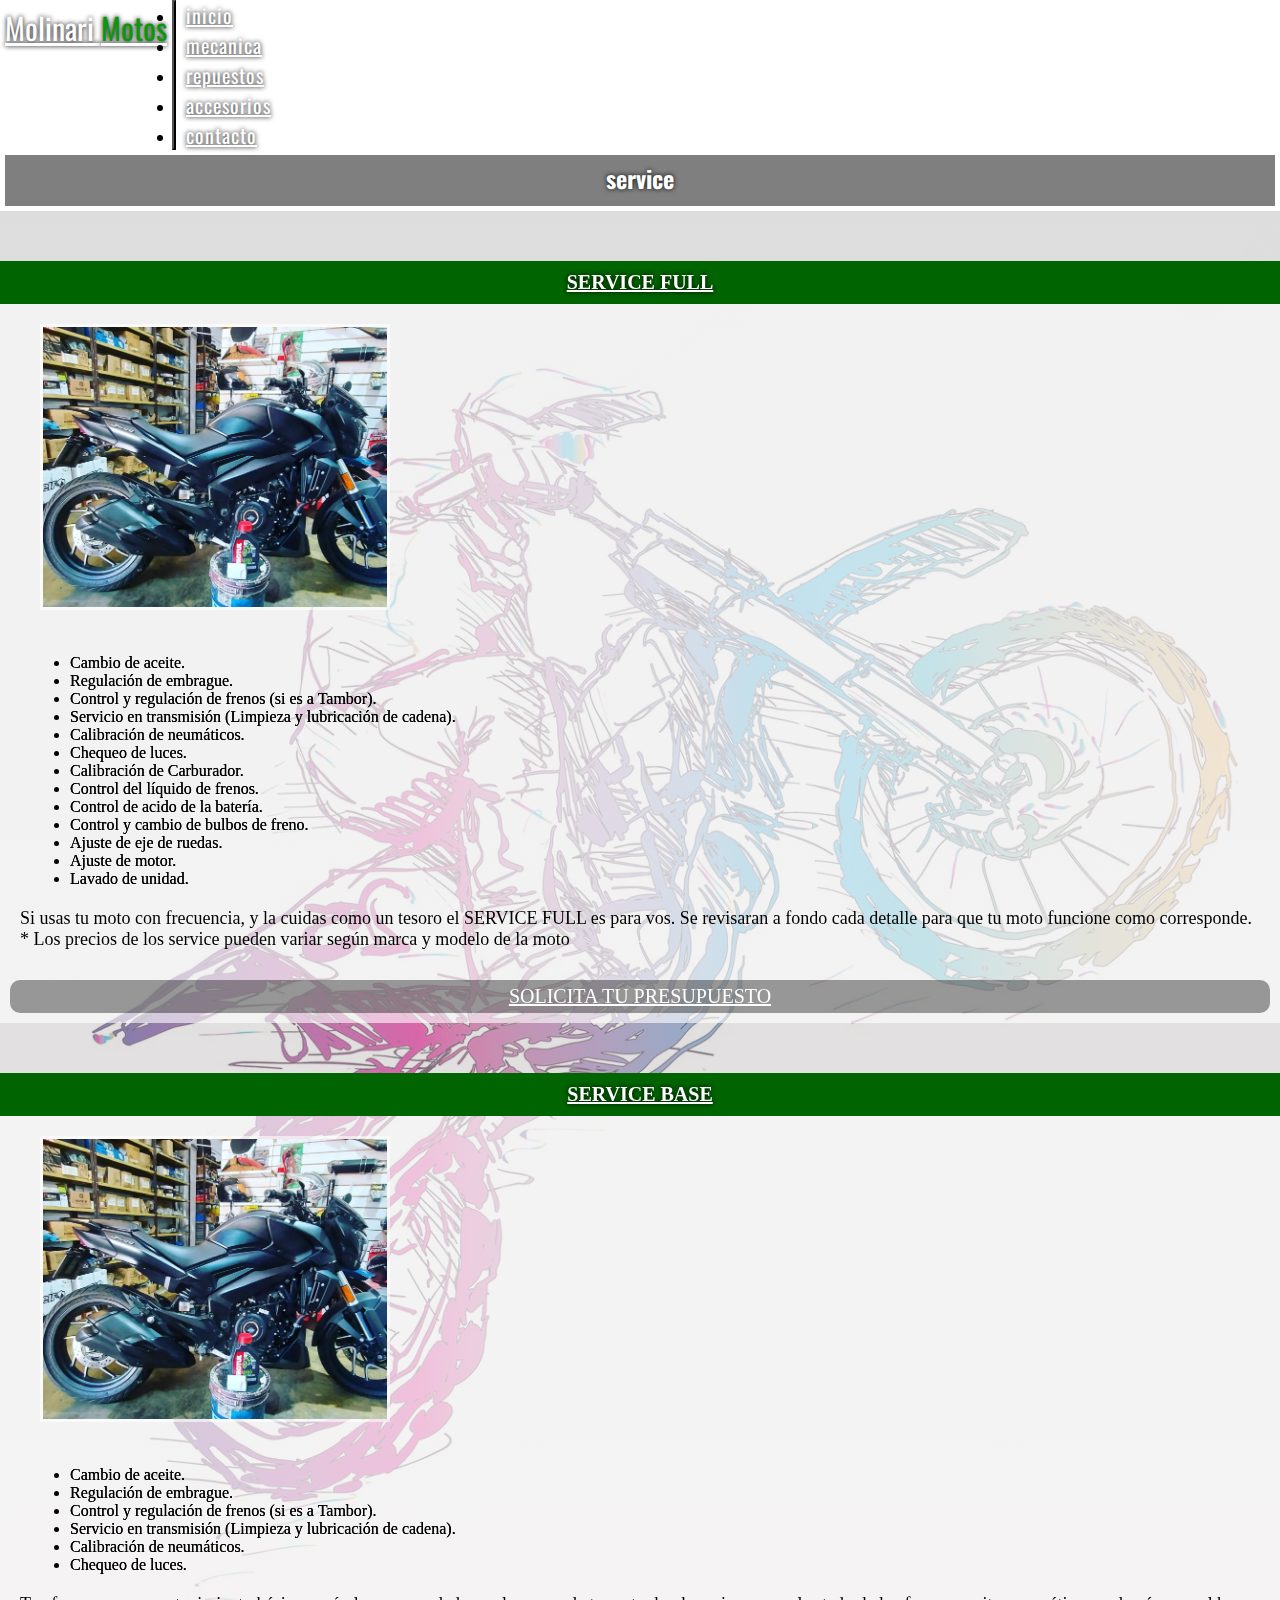
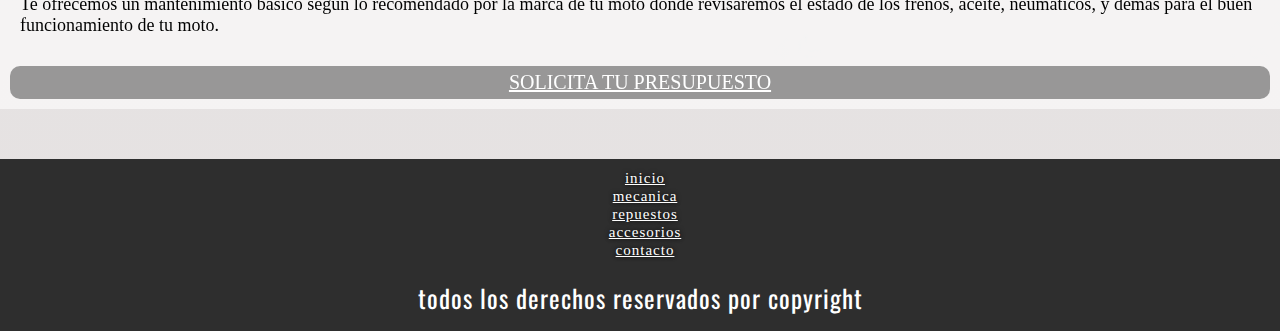
<file: pages/mecanica.html>
<!DOCTYPE html>
<html lang="es">
<head>
    <meta charset="UTF-8">
    <meta http-equiv="X-UA-Compatible" content="IE=edge">
    <meta name="viewport" content="width=device-width, initial-scale=1.0">
    <meta name="description" content="podes elegir entre los dos tipos de service que tenemos para tu moto"> 
    <meta name="keywords" content="casa de repuesto, repuesto, tienda, moto, mecanica de motos, service"> 
    <link rel="stylesheet" href="https://cdn.jsdelivr.net/npm/bootstrap@4.6.2/dist/css/bootstrap.min.css" integrity="sha384-xOolHFLEh07PJGoPkLv1IbcEPTNtaed2xpHsD9ESMhqIYd0nLMwNLD69Npy4HI+N" crossorigin="anonymous">
    <link rel="stylesheet" href="https://cdnjs.cloudflare.com/ajax/libs/font-awesome/6.2.0/css/all.min.css" integrity="sha512-xh6O/CkQoPOWDdYTDqeRdPCVd1SpvCA9XXcUnZS2FmJNp1coAFzvtCN9BmamE+4aHK8yyUHUSCcJHgXloTyT2A==" crossorigin="anonymous" referrerpolicy="no-referrer" />
    <link href="https://unpkg.com/aos@2.3.1/dist/aos.css" rel="stylesheet">
    <link rel="shortcut icon" href="images/icon-moto.png" type="image/x-icon">
    <link rel="stylesheet" href="../styles.css">
    <title>Mecanica</title>
</head>
<body>
    <nav class="navbar navbar-expand-md bg-dark navbar-dark">
        <!-- Brand -->
        <a class="navbar-brand" href="../index.html">Molinari <span>Motos</span></a>
        <!-- Toggler/collapsibe Button -->
        <button class="navbar-toggler" type="button" data-toggle="collapse" data-target="#collapsibleNavbar">
            <span class="navbar-toggler-icon"></span>
        </button>
        <!-- Navbar links -->
        <div class="collapse navbar-collapse" id="collapsibleNavbar">
            <ul class="navbar-nav">
                <li class="nav-item">
                    <a class="nav-link" href="../index.html">inicio</a>
                </li>
                <li class="nav-item">
                    <a class="nav-link" href="#">mecanica</a>
                </li>
                <li class="nav-item">
                    <a class="nav-link" href="repuestos.html">repuestos</a>
                </li>
                <li class="nav-item">
                    <a class="nav-link" href="accesorios.html">accesorios</a>
                </li>
                <li class="nav-item">
                    <a class="nav-link" href="contacto.html">contacto</a>
                </li>
            </ul>
        </div>
    </nav>
    <h2 class="servicios">service</h2>
<div class="fondomecanica">
    <div data-aos="zoom-in" class="container">
        <div class="col-sm-11 serv serv1">
            <h3>service full</h3>
            <div class="row">
            <img src="../images/service moto.jpg" alt="service">
            <article class="lista">
                <ul>
                    <li>Cambio de aceite.</li>
                    <li>Regulación de embrague.</li>
                    <li>Control y regulación de frenos (si es a Tambor).</li>
                    <li>Servicio en transmisión (Limpieza y lubricación de cadena).</li>
                    <li>Calibración de neumáticos.</li>
                    <li>Chequeo de luces.</li>
                    <li>Calibración de Carburador.</li>
                    <li>Control del líquido de frenos.</li>
                    <li>Control de acido de la batería.</li>
                    <li>Control y cambio de bulbos de freno.</li>
                    <li>Ajuste de eje de ruedas.</li>
                    <li>Ajuste de motor.</li>
                    <li>Lavado de unidad.</li>
                </ul>
            </article>    
        </div>
            <p>Si usas tu moto con frecuencia, y la cuidas como un tesoro el SERVICE FULL es para vos. Se revisaran a fondo cada detalle para que tu moto funcione como corresponde.
                * Los precios de los service pueden variar según marca y modelo de la moto</p>
            <div class="masinfo">
                <a href="contacto.html">solicita tu presupuesto</a>
            </div>
        </div>
        <div class="col-sm-11 serv serv2">
            <h3>service base</h3>
            <div class="row">
                <img src="../images/service moto.jpg" alt="service">
                <article class="lista">
                    <ul>
                        <li>Cambio de aceite.</li>
                        <li>Regulación de embrague.</li>
                        <li>Control y regulación de frenos (si es a Tambor).</li>
                        <li>Servicio en transmisión (Limpieza y lubricación de cadena).</li>
                        <li>Calibración de neumáticos.</li>
                        <li>Chequeo de luces.</li>
                    </ul>
                </article>
            </div>  
                <p>Te ofrecemos un mantenimiento básico según lo recomendado por la marca de tu moto donde revisaremos el estado de los frenos, aceite, neumáticos, y demás para el buen funcionamiento de tu moto.</p>
                <div class="masinfo">
                    <a href="contacto.html">solicita tu presupuesto</a>
                </div>
        </div>      
            
    </div>
</div>
    <footer>
        <div class="container-fluid">
            <ul class="nav justify-content-end">
                <li class="nav-item">
                <a class="nav-link" href="../index.html">inicio</a>
                </li>
                <li class="nav-item">
                <a class="nav-link" href="mecanica.html">mecanica</a>
                </li>
                <li class="nav-item">
                <a class="nav-link" href="repuestos.html">repuestos</a>
                </li>
                <li class="nav-item">
                <a class="nav-link" href="accesorios.html">accesorios</a>
                </li>
                <li class="nav-item">
                <a class="nav-link" href="contacto.html">contacto</a>
                </li>
            </ul>
            <p><i class="fa-regular fa-copyright"></i>todos los derechos reservados por copyright</p>
        </div>
        <div class="redes">
            <a class="f" href="https://www.facebook.com/Molinari-MOTOS-554851641350105/?ref=page_internal"><i class="fa-brands fa-facebook"></i></a>
            <a class="ig" href="https://www.instagram.com/molinarimotos/"><i class="fa-brands fa-instagram"></i></a>
            <a class="w" href="https://wa.me/543415426445?text=buenas%20tardes%20%C2%BFen%20que%20podemos%20ayudarte?"><i class="fa-brands fa-whatsapp"></i></a>
        </div>
    </footer>

    <script src="https://cdn.jsdelivr.net/npm/jquery@3.5.1/dist/jquery.slim.min.js" integrity="sha384-DfXdz2htPH0lsSSs5nCTpuj/zy4C+OGpamoFVy38MVBnE+IbbVYUew+OrCXaRkfj" crossorigin="anonymous"></script>
    <script src="https://cdn.jsdelivr.net/npm/popper.js@1.16.1/dist/umd/popper.min.js" integrity="sha384-9/reFTGAW83EW2RDu2S0VKaIzap3H66lZH81PoYlFhbGU+6BZp6G7niu735Sk7lN" crossorigin="anonymous"></script>
    <script src="https://cdn.jsdelivr.net/npm/bootstrap@4.6.2/dist/js/bootstrap.min.js" integrity="sha384-+sLIOodYLS7CIrQpBjl+C7nPvqq+FbNUBDunl/OZv93DB7Ln/533i8e/mZXLi/P+" crossorigin="anonymous"></script>
    <script src="https://unpkg.com/aos@2.3.1/dist/aos.js"></script>
    <script>
        AOS.init();
    </script>
</body>
</html>
</file>
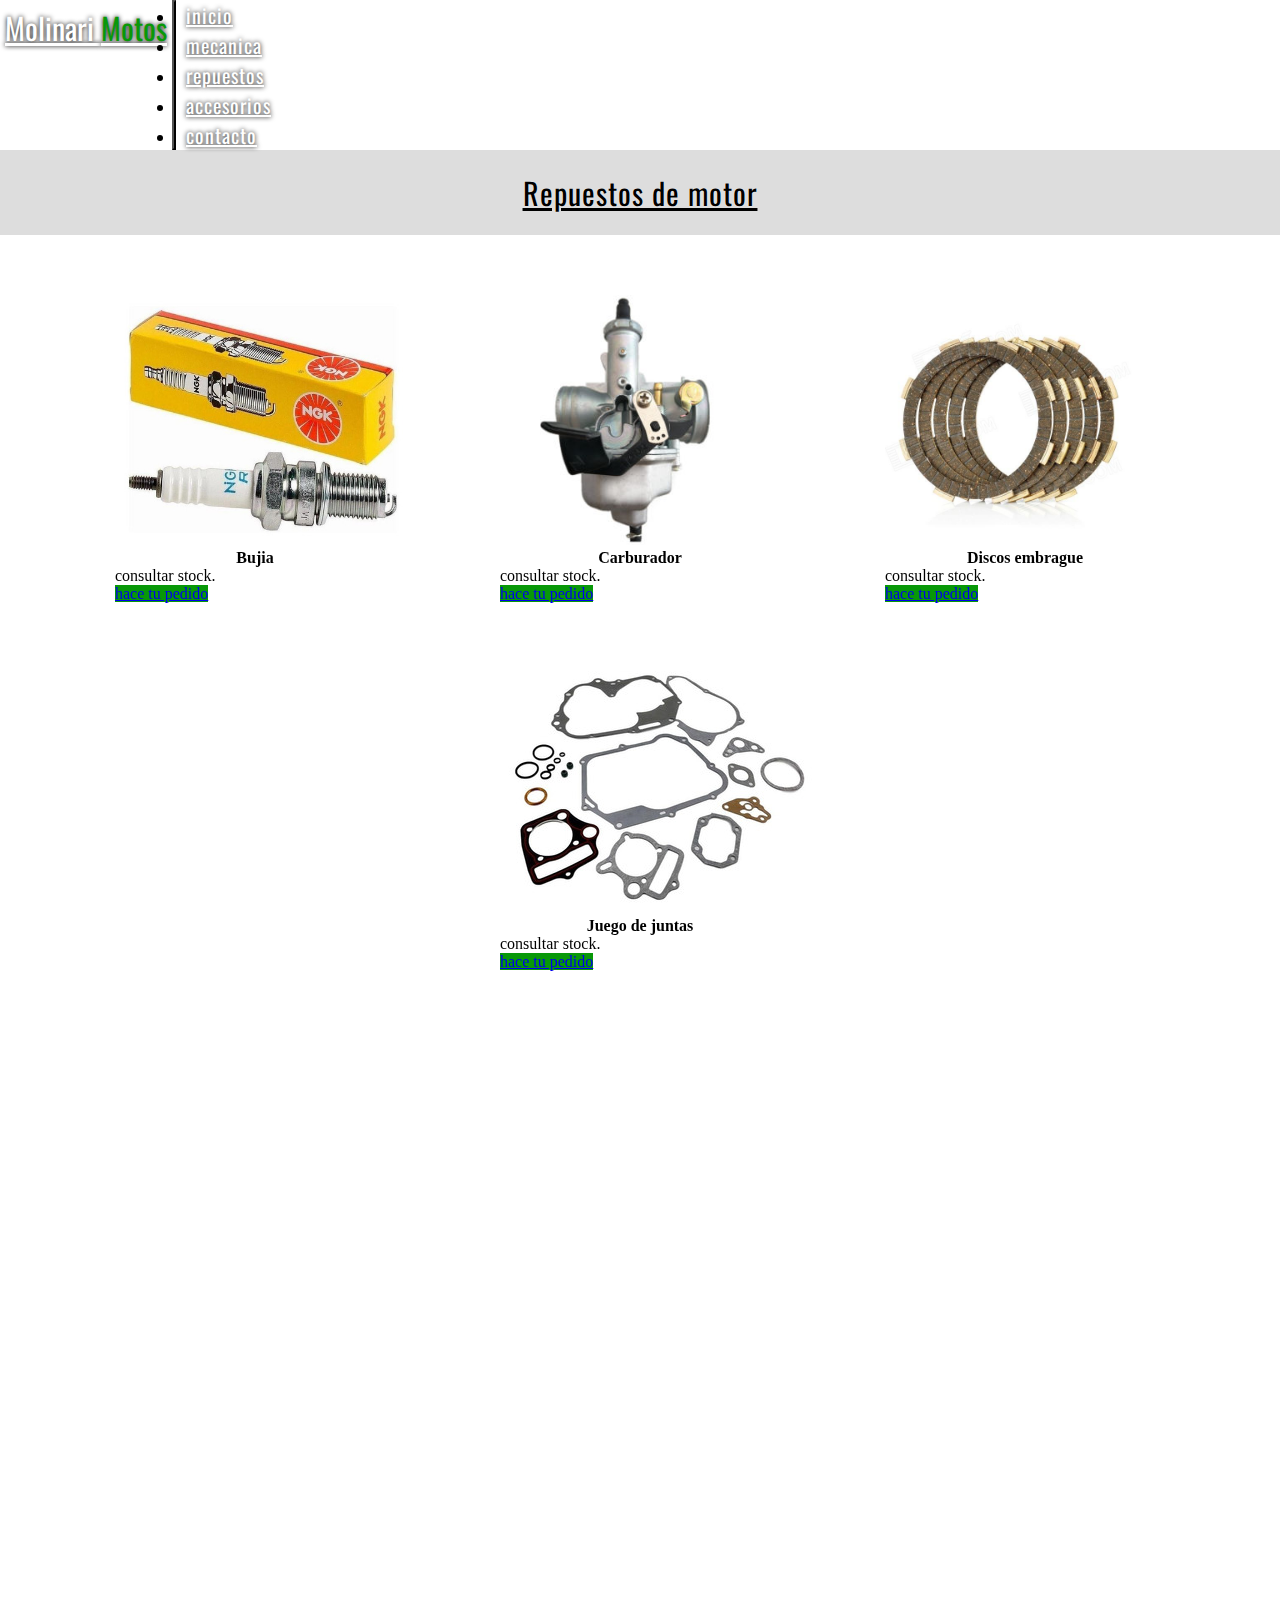
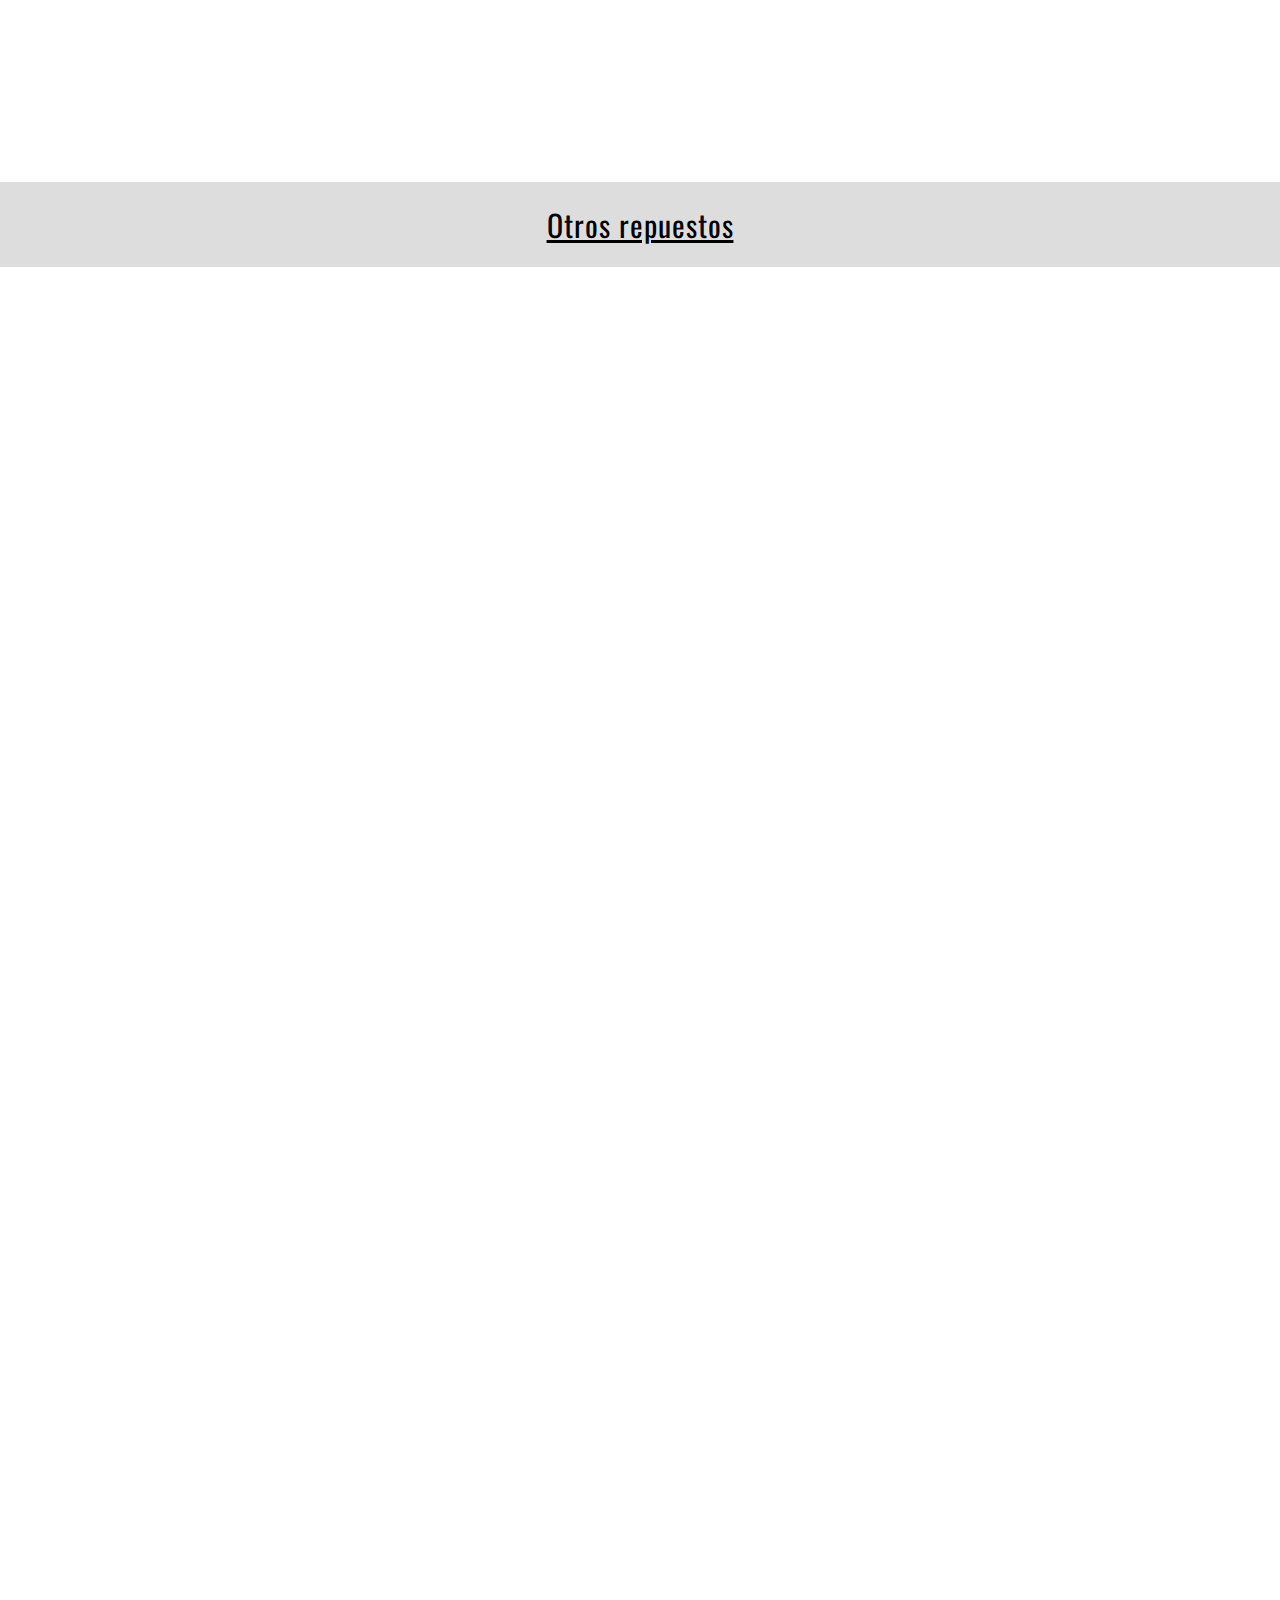
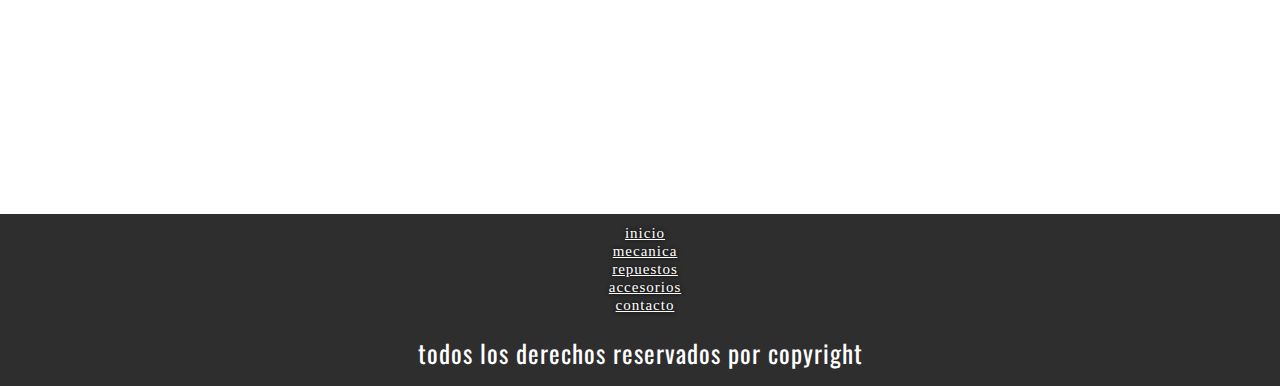
<file: pages/repuestos.html>
<!DOCTYPE html>
<html lang="es">
<head>
    <meta charset="UTF-8">
    <meta http-equiv="X-UA-Compatible" content="IE=edge">
    <meta name="viewport" content="width=device-width, initial-scale=1.0">
    <meta name="description" content="gran stock de repuestos para las necesidades de tu moto"> 
    <meta name="keywords" content="casa de repuesto, repuesto, tienda, moto, motos, motor de moto"> 
    <link rel="stylesheet" href="https://cdn.jsdelivr.net/npm/bootstrap@4.6.2/dist/css/bootstrap.min.css" integrity="sha384-xOolHFLEh07PJGoPkLv1IbcEPTNtaed2xpHsD9ESMhqIYd0nLMwNLD69Npy4HI+N" crossorigin="anonymous">
    <link rel="stylesheet" href="https://cdnjs.cloudflare.com/ajax/libs/font-awesome/6.2.0/css/all.min.css" integrity="sha512-xh6O/CkQoPOWDdYTDqeRdPCVd1SpvCA9XXcUnZS2FmJNp1coAFzvtCN9BmamE+4aHK8yyUHUSCcJHgXloTyT2A==" crossorigin="anonymous" referrerpolicy="no-referrer" />
    <link href="https://unpkg.com/aos@2.3.1/dist/aos.css" rel="stylesheet">
    <link rel="shortcut icon" href="images/icon-moto.png" type="image/x-icon">
    <link rel="stylesheet" href="../styles.css">
    <title>Repuestos</title>
</head>
<body>
    <nav class="navbar navbar-expand-md bg-dark navbar-dark">
        <!-- Brand -->
        <a class="navbar-brand" href="../index.html">Molinari <span>Motos</span></a>
        <!-- Toggler/collapsibe Button -->
        <button class="navbar-toggler" type="button" data-toggle="collapse" data-target="#collapsibleNavbar">
            <span class="navbar-toggler-icon"></span>
        </button>
        <!-- Navbar links -->
        <div class="collapse navbar-collapse" id="collapsibleNavbar">
            <ul class="navbar-nav">
                <li class="nav-item">
                    <a class="nav-link" href="../index.html">inicio</a>
                </li>
                <li class="nav-item">
                    <a class="nav-link" href="mecanica.html">mecanica</a>
                </li>
                <li class="nav-item">
                    <a class="nav-link" href="repuestos.html">repuestos</a>
                </li>
                <li class="nav-item">
                    <a class="nav-link" href="accesorios.html">accesorios</a>
                </li>
                <li class="nav-item">
                    <a class="nav-link" href="contacto.html">contacto</a>
                </li>
            </ul>
        </div>
    </nav>
    <div class="destacados-titulo">
        <h2>Repuestos de motor</h2>
    </div>
    <div class="sec1 container-fluid">
        <section class="repuestos">
            <div data-aos="zoom-in-up" class="card" style="width:280px">
                <img class="card-img-top" src="../images/repuestos/bujia.jpg" alt="Card image">
                <div class="card-body">
                    <h4 class="card-title">Bujia</h4>
                    <p class="card-text">consultar stock.</p>
                    <a href="contacto.html" class="btn btn-primary">hace tu pedido</a>
                </div>
            </div>
            <div data-aos="zoom-in-up" class="card" style="width:280px">
                <img class="card-img-top" src="../images/repuestos/carburador.jpg" alt="Card image" data-toggle="modal" data-target="#myModal">
                <div class="card-body">
                    <h4 class="card-title">Carburador</h4>
                    <p class="card-text">consultar stock.</p>
                    <a href="contacto.html" class="btn btn-primary">hace tu pedido</a>
                </div>
            </div>
            <div data-aos="zoom-in-up" class="card" style="width:280px">
                <img class="card-img-top" src="../images/repuestos/disco-em.jpg" alt="Card image" data-toggle="modal" data-target="#myModal">
                <div class="card-body">
                    <h4 class="card-title">Discos embrague</h4>
                    <p class="card-text">consultar stock.</p>
                    <a href="contacto.html" class="btn btn-primary">hace tu pedido</a>
                </div>
            </div>
            <div data-aos="zoom-in-up" class="card" style="width:280px">
                <img class="card-img-top" src="../images/repuestos/juntas110.jpg" alt="Card image" data-toggle="modal" data-target="#myModal">
                <div class="card-body">
                    <h4 class="card-title">Juego de juntas</h4>
                    <p class="card-text">consultar stock.</p>
                    <a href="contacto.html" class="btn btn-primary">hace tu pedido</a>
                </div>
            </div>
        </section>
    </div>
    <div class="sec2 container-fluid">
        <section class="repuestos">
            <div data-aos="zoom-in-up" class="card" style="width:280px">
                <img class="card-img-top" src="../images/repuestos/kitPiston.jpg" alt="Card image" data-toggle="modal" data-target="#myModal">
                <div class="card-body">
                    <h4 class="card-title">Kit de piston</h4>
                    <p class="card-text">consultar stock.</p>
                    <a href="contacto.html" class="btn btn-primary">hace tu pedido</a>
                </div>
            </div>
            <div data-aos="zoom-in-up" class="card" style="width:280px">
                <img class="card-img-top" src="../images/repuestos/tapaCilindro.jpg" alt="Card image" data-toggle="modal" data-target="#myModal">
                <div class="card-body">
                    <h4 class="card-title">Tapa de cilindro</h4>
                    <p class="card-text">consultar stock.</p>
                    <a href="contacto.html" class="btn btn-primary">hace tu pedido</a>
                </div>
            </div>
            <div data-aos="zoom-in-up" class="card" style="width:280px">
                <img class="card-img-top" src="../images/repuestos/2104201812498862_01_medium.jpg" alt="Card image" data-toggle="modal" data-target="#myModal">
                <div class="card-body">
                    <h4 class="card-title">burro de arranque</h4>
                    <p class="card-text">consultar stock.</p>
                    <a href="contacto.html" class="btn btn-primary">hace tu pedido</a>
                </div>
            </div>
            <div data-aos="zoom-in-up" class="card" style="width:280px">
                <img class="card-img-top" src="../images/repuestos/centrifugo.jpg" alt="Card image" data-toggle="modal" data-target="#myModal">
                <div class="card-body">
                    <h4 class="card-title">centrifugo</h4>
                    <p class="card-text">consultar stock.</p>
                    <a href="contacto.html" class="btn btn-primary">hace tu pedido</a>
                </div>
            </div>
        </section>
    </div>
    <div class="destacados-titulo">
        <h2>Otros repuestos</h2>
    </div>
    <div class="sec1 container-fluid">
        <section class="repuestos">
            <div data-aos="zoom-in-up" class="card" style="width:280px">
                <img class="card-img-top" src="../images/repuestos/otros repuestos/aceite-motul-moto-4tiempos.jpg" alt="Card image" data-toggle="modal" data-target="#myModal">
                <div class="card-body">
                    <h4 class="card-title">Aceite Motul</h4>
                    <p class="card-text">consultar stock.</p>
                    <a href="contacto.html" class="btn btn-primary">hace tu pedido</a>
                </div>
            </div>
            <div data-aos="zoom-in-up" class="card" style="width:280px">
                <img class="card-img-top" src="../images/repuestos/otros repuestos/cable-acelerador.jpg" alt="Card image" data-toggle="modal" data-target="#myModal">
                <div class="card-body">
                    <h4 class="card-title">cable acelerador</h4>
                    <p class="card-text">consultar stock.</p>
                    <a href="contacto.html" class="btn btn-primary">hace tu pedido</a>
                </div>
            </div>
            <div data-aos="zoom-in-up" class="card" style="width:280px">
                <img class="card-img-top" src="../images/repuestos/otros repuestos/cable-embrague.jpg" alt="Card image" data-toggle="modal" data-target="#myModal">
                <div class="card-body">
                    <h4 class="card-title">cable embrague</h4>
                    <p class="card-text">consultar stock.</p>
                    <a href="contacto.html" class="btn btn-primary">hace tu pedido</a>
                </div>
            </div>
            <div data-aos="zoom-in-up" class="card" style="width:280px">
                <img class="card-img-top" src="../images/repuestos/otros repuestos/camara.jpg" alt="Card image" data-toggle="modal" data-target="#myModal">
                <div class="card-body">
                    <h4 class="card-title">Camaras</h4>
                    <p class="card-text">consultar stock.</p>
                    <a href="contacto.html" class="btn btn-primary">hace tu pedido</a>
                </div>
            </div>
        </section>
    </div>
    <div class="sec2 container-fluid">
        <section class="repuestos">
            <div data-aos="zoom-in-up" class="card" style="width:280px">
                <img class="card-img-top" src="../images/repuestos/otros repuestos/cinta-freno.jpg" alt="Card image" data-toggle="modal" data-target="#myModal">
                <div class="card-body">
                    <h4 class="card-title">Patines de freno</h4>
                    <p class="card-text">consultar stock.</p>
                    <a href="contacto.html" class="btn btn-primary">hace tu pedido</a>
                </div>
            </div>
            <div data-aos="zoom-in-up" class="card" style="width:280px">
                <img class="card-img-top" src="../images/repuestos/otros repuestos/pastillas-freno.jpg" alt="Card image" data-toggle="modal" data-target="#myModal">
                <div class="card-body">
                    <h4 class="card-title">Pastillas de freno</h4>
                    <p class="card-text">consultar stock.</p>
                    <a href="contacto.html" class="btn btn-primary">hace tu pedido</a>
                </div>
            </div>
            <div data-aos="zoom-in-up" class="card" style="width:280px">
                <img class="card-img-top" src="../images/repuestos/otros repuestos/transmision.jpg" alt="Card image" data-toggle="modal" data-target="contacto.htmlmyModal">
                <div class="card-body">
                    <h4 class="card-title">Kit de transmision</h4>
                    <p class="card-text">consultar stock.</p>
                    <a href="contacto.html" class="btn btn-primary">hace tu pedido</a>
                </div>
            </div>
            <div data-aos="zoom-in-up" class="card" style="width:280px">
                <img class="card-img-top" src="../images/repuestos/otros repuestos/filtro-aceite-300x300.jpg" alt="Card image" data-toggle="modal" data-target="#myModal">
                <div class="card-body">
                    <h4 class="card-title">filtro de aceite</h4>
                    <p class="card-text">consultar stock.</p>
                    <a href="contacto.html" class="btn btn-primary">hace tu pedido</a>
                </div>
            </div>
        </section>
    </div>

    <footer>
        <div class="container-fluid">
            <ul class="nav justify-content-end">
                <li class="nav-item">
                <a class="nav-link" href="../index.html">inicio</a>
                </li>
                <li class="nav-item">
                    <a class="nav-link" href="mecanica.html">mecanica</a>
                    </li>
                <li class="nav-item">
                <a class="nav-link" href="repuestos.html">repuestos</a>
                </li>
                <li class="nav-item">
                <a class="nav-link" href="accesorios.html">accesorios</a>
                </li>
                <li class="nav-item">
                <a class="nav-link" href="contacto.html">contacto</a>
                </li>
            </ul>
            <p><i class="fa-regular fa-copyright"></i>todos los derechos reservados por copyright</p>
        </div>
        <nav class="redes">
            <a class="w" href="https://wa.me/543415426445?text=buenas%20tardes%20%C2%BFen%20que%20podemos%20ayudarte?"><i class="fa-brands fa-whatsapp"></i></a>
            <a class="f" href="https://www.facebook.com/Molinari-MOTOS-554851641350105/?ref=page_internal"><i class="fa-brands fa-facebook"></i></a>
            <a class="ig" href="https://www.instagram.com/molinarimotos/"><i class="fa-brands fa-instagram"></i></a>
        </nav>
    </footer>
    <script src="https://cdn.jsdelivr.net/npm/jquery@3.5.1/dist/jquery.slim.min.js" integrity="sha384-DfXdz2htPH0lsSSs5nCTpuj/zy4C+OGpamoFVy38MVBnE+IbbVYUew+OrCXaRkfj" crossorigin="anonymous"></script>
    <script src="https://cdn.jsdelivr.net/npm/popper.js@1.16.1/dist/umd/popper.min.js" integrity="sha384-9/reFTGAW83EW2RDu2S0VKaIzap3H66lZH81PoYlFhbGU+6BZp6G7niu735Sk7lN" crossorigin="anonymous"></script>
    <script src="https://cdn.jsdelivr.net/npm/bootstrap@4.6.2/dist/js/bootstrap.min.js" integrity="sha384-+sLIOodYLS7CIrQpBjl+C7nPvqq+FbNUBDunl/OZv93DB7Ln/533i8e/mZXLi/P+" crossorigin="anonymous"></script>
    <script src="https://unpkg.com/aos@2.3.1/dist/aos.js"></script>
    <script>
        AOS.init();
    </script>
</body>
</html>
</file>
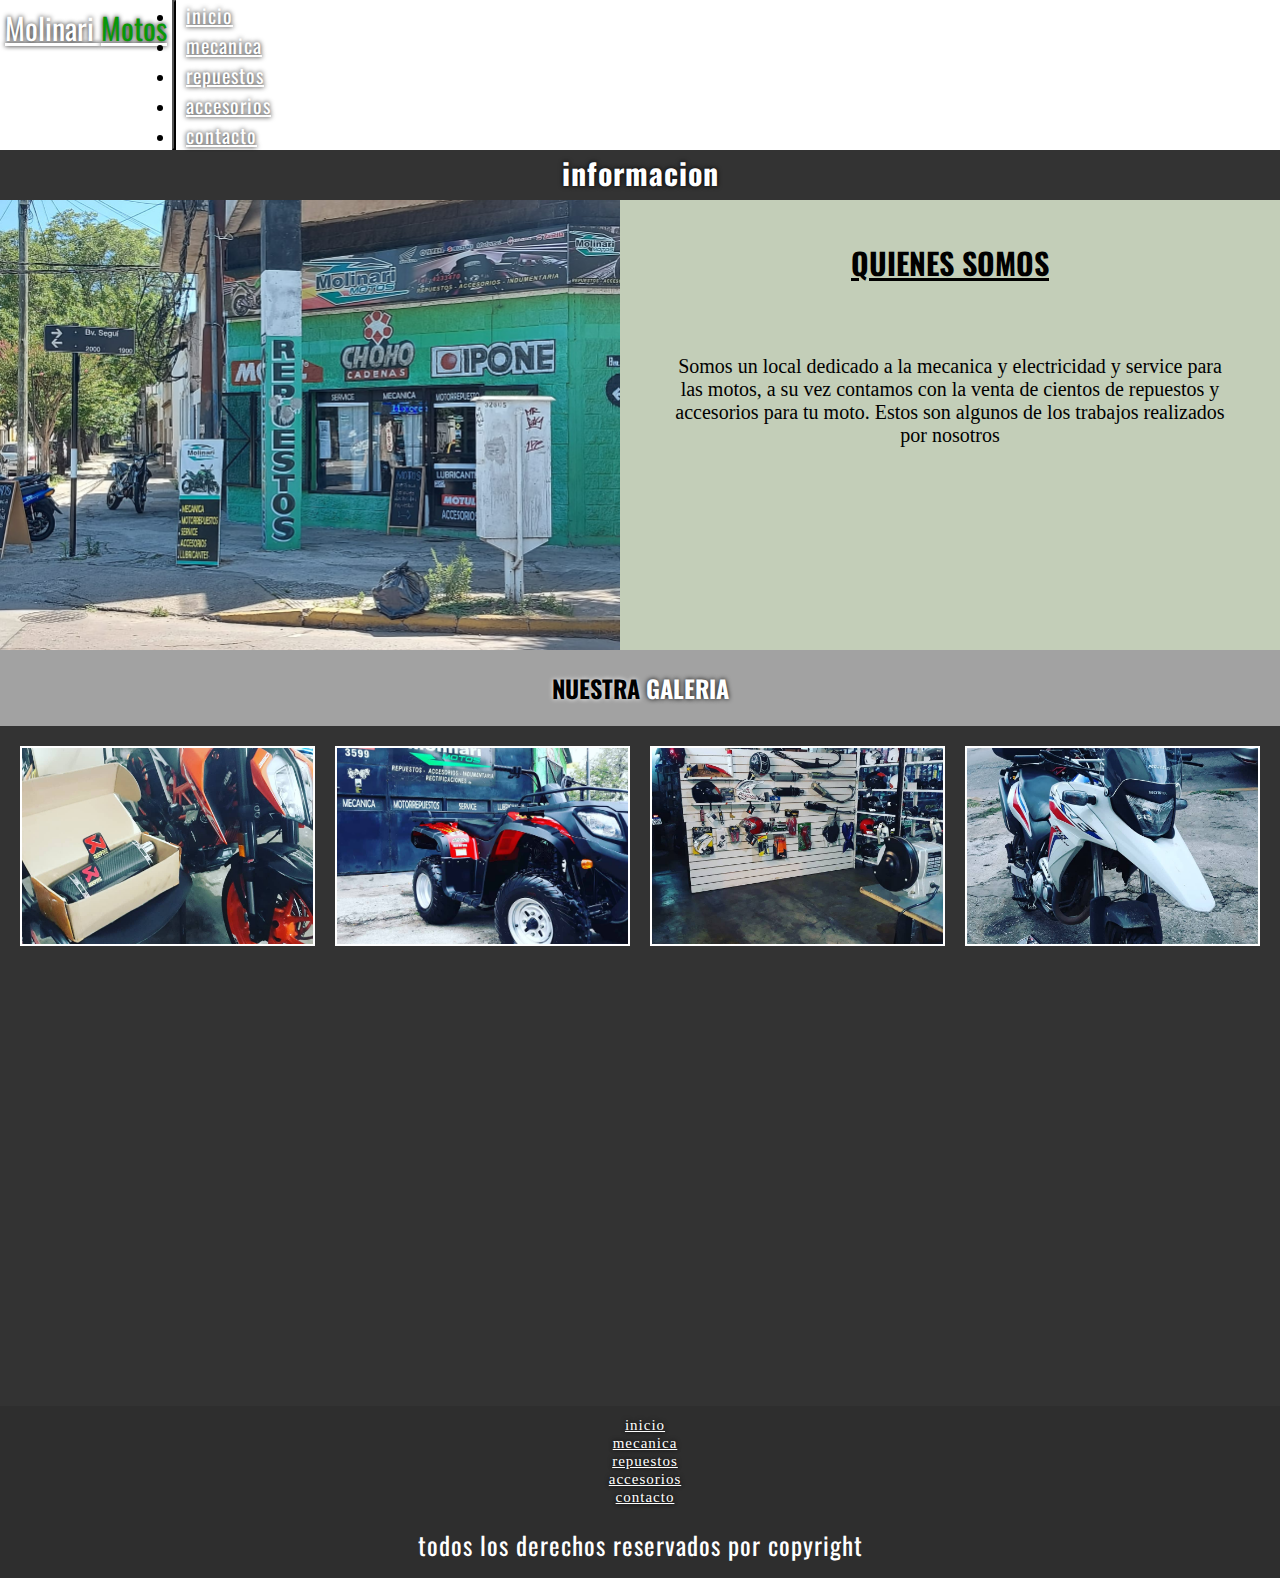
<file: pages/galery/galeria.html>
<!DOCTYPE html>
<html lang="es">
<head>
    <meta charset="UTF-8">
    <meta http-equiv="X-UA-Compatible" content="IE=edge">
    <meta name="viewport" content="width=device-width, initial-scale=1.0">
    <meta name="description" content="en esta galeria podras revisar algunos de nuestros trabajos realizados"> 
    <meta name="keywords" content="casa de repuesto, repuesto, tienda, moto, trabajos, fotos"> 
    <link rel="stylesheet" href="https://cdnjs.cloudflare.com/ajax/libs/font-awesome/6.2.0/css/all.min.css" integrity="sha512-xh6O/CkQoPOWDdYTDqeRdPCVd1SpvCA9XXcUnZS2FmJNp1coAFzvtCN9BmamE+4aHK8yyUHUSCcJHgXloTyT2A==" crossorigin="anonymous" referrerpolicy="no-referrer" />
    <link rel="stylesheet" href="https://cdn.jsdelivr.net/npm/bootstrap@4.6.2/dist/css/bootstrap.min.css" integrity="sha384-xOolHFLEh07PJGoPkLv1IbcEPTNtaed2xpHsD9ESMhqIYd0nLMwNLD69Npy4HI+N" crossorigin="anonymous">
    <link rel="shortcut icon" href="images/icon-moto.png" type="image/x-icon">
    <link href="https://unpkg.com/aos@2.3.1/dist/aos.css" rel="stylesheet">
    <link rel="stylesheet" href="../../styles.css">
    <title>GALERIA</title>
</head>
<body>
    <nav class="navbar navbar-expand-md bg-dark navbar-dark">
        <!-- Brand -->
        <a class="navbar-brand" href="../../index.html">Molinari <span>Motos</span></a>
        <!-- Toggler/collapsibe Button -->
        <button class="navbar-toggler" type="button" data-toggle="collapse" data-target="#collapsibleNavbar">
            <span class="navbar-toggler-icon"></span>
        </button>
        <!-- Navbar links -->
        <div class="collapse navbar-collapse" id="collapsibleNavbar">
            <ul class="navbar-nav">
                <li class="nav-item">
                    <a class="nav-link" href="../../index.html">inicio</a>
                </li>
                <li class="nav-item">
                    <a class="nav-link" href="../mecanica.html">mecanica</a>
                </li>
                <li class="nav-item">
                    <a class="nav-link" href="../repuestos.html">repuestos</a>
                </li>
                <li class="nav-item">
                    <a class="nav-link" href="../accesorios.html">accesorios</a>
                </li>
                <li class="nav-item">
                    <a class="nav-link" href="../contacto.html">contacto</a>
                </li>
            </ul>
        </div>
    </nav>
    <main>
        <h2 class="tgaleria">informacion</h2>
    </main>
    <section class="nosotros">
        <aside class="nleft"></aside>
        <aside class="nright">
            <h3>quienes somos</h3>
            <p>Somos un local dedicado a la mecanica y electricidad y service para las motos, a su vez contamos con la venta de cientos de repuestos y accesorios para tu moto. Estos son algunos de los trabajos realizados por nosotros </p>
        </aside>
    </section>
    <h2 class="decorado">nuestra <span>galeria</span></h2>
    <section class="galeria" >
        <article data-aos="zoom-in" class="item item1"></article>
        <article data-aos="zoom-in" class="item item2"></article>
        <article data-aos="zoom-in" class="item item3"></article>
        <article data-aos="zoom-in" class="item item4"></article>
        <article data-aos="zoom-in" class="item item5"></article>
        <article data-aos="zoom-in" class="item item6"></article>
        <article data-aos="zoom-in" class="item item7"></article>
        <article data-aos="zoom-in" class="item item8"></article>
        <article data-aos="zoom-in" class="item item9"></article>
        <article data-aos="zoom-in" class="item item10"></article>
        <article data-aos="zoom-in" class="item item11"></article>
        <article data-aos="zoom-in" class="item item12"></article>
    
    </section>
    <footer>
        <div class="container-fluid">
            <ul class="nav justify-content-end">
                <li class="nav-item">
                <a class="nav-link" href="../../index.html">inicio</a>
                </li>
                <li class="nav-item">
                <a class="nav-link" href="../mecanica.html">mecanica</a>
                </li>
                <li class="nav-item">
                <a class="nav-link" href="../repuestos.html">repuestos</a>
                </li>
                <li class="nav-item">
                <a class="nav-link" href="../accesorios.html">accesorios</a>
                </li>
                <li class="nav-item">
                <a class="nav-link" href="../contacto.html">contacto</a>
                </li>
            </ul>
            <p><i class="fa-regular fa-copyright"></i>todos los derechos reservados por copyright</p>
        </div>
        <nav class="redes">
            <a class="w" href="https://wa.me/543415426445?text=buenas%20tardes%20%C2%BFen%20que%20podemos%20ayudarte?"><i class="fa-brands fa-whatsapp"></i></a>
            <a class="f" href="https://www.facebook.com/Molinari-MOTOS-554851641350105/?ref=page_internal"><i class="fa-brands fa-facebook"></i></a>
            <a class="ig" href="https://www.instagram.com/molinarimotos/"><i class="fa-brands fa-instagram"></i></a>
        </nav>
    </footer>
    <script src="https://cdn.jsdelivr.net/npm/jquery@3.5.1/dist/jquery.slim.min.js" integrity="sha384-DfXdz2htPH0lsSSs5nCTpuj/zy4C+OGpamoFVy38MVBnE+IbbVYUew+OrCXaRkfj" crossorigin="anonymous"></script>
    <script src="https://cdn.jsdelivr.net/npm/popper.js@1.16.1/dist/umd/popper.min.js" integrity="sha384-9/reFTGAW83EW2RDu2S0VKaIzap3H66lZH81PoYlFhbGU+6BZp6G7niu735Sk7lN" crossorigin="anonymous"></script>
    <script src="https://cdn.jsdelivr.net/npm/bootstrap@4.6.2/dist/js/bootstrap.min.js" integrity="sha384-+sLIOodYLS7CIrQpBjl+C7nPvqq+FbNUBDunl/OZv93DB7Ln/533i8e/mZXLi/P+" crossorigin="anonymous"></script>
    <script src="https://unpkg.com/aos@2.3.1/dist/aos.js"></script>
    <script>
        AOS.init();
    </script>
</body>
</html>
</file>
<file: styles.css>
@import url("https://fonts.googleapis.com/css2?family=Oswald&display=swap");
* {
  margin: 0;
  padding: 0;
  /* box-sizing: border-box; */
}

/* ================================================INICIO ===============================================  */
.navbar {
  display: flex;
  font-family: "Oswald";
}

.navbar-brand {
  font-size: 30px;
  color: #fff;
  text-shadow: 0 0 5px black;
  padding: 5px;
}
.navbar-brand span {
  color: rgb(8, 152, 8);
}

.navbar-toggler {
  background-color: rgba(0, 0, 0, 0.4);
}

#collapsibleNavbar {
  justify-content: flex-end;
}

.nav-link {
  color: #fff !important;
  font-size: 20px;
  letter-spacing: 1px;
  margin-inline-start: 10px;
  text-shadow: 0 0 5px black;
}

.carousel-inner img {
  width: 100%;
  height: 100%;
}

.carousel-caption {
  position: absolute;
  right: 15%;
  bottom: 20px;
  left: 15%;
  padding-top: 20px;
  padding-bottom: 20px;
  color: #fff;
  text-align: center;
  background-color: rgba(0, 0, 0, 0.5);
  margin-bottom: 100px;
  margin: 0, auto;
}

.conocenos {
  margin-bottom: 20px;
  margin-top: 20px;
}

.info {
  width: 100%;
  height: auto;
  background-color: rgba(51, 51, 51, 0.064);
  padding-bottom: 20px;
}
.info h2 {
  text-align: center;
  font-family: "Oswald";
  padding-top: 20px;
}
.info p {
  font-family: Verdana;
  text-align: center;
  padding: 20px;
  font-weight: 500;
}

.masinfo {
  text-align: center;
}
.masinfo a {
  font-size: 20px;
  padding: 5px;
  background-color: rgba(0, 0, 0, 0.379);
  border-radius: 10px;
  color: #fff;
}

.masinfo a:hover {
  background-color: rgb(81, 170, 13);
  color: black;
}

.destacados-titulo h2 {
  font-size: 30px;
  background-color: rgba(51, 51, 51, 0.164);
  text-align: center;
  letter-spacing: 1px;
  text-shadow: 0 0 1px white;
  text-decoration: underline;
  font-weight: 400;
  font-family: "Oswald";
  padding: 20px;
  margin: 0;
}

.destacados-galeria {
  display: flex;
  flex-wrap: wrap;
  justify-content: space-evenly;
  padding-top: 50px;
  padding-bottom: 50px;
}

.card {
  margin: 20px;
}

.card-body h4 {
  text-align: center;
}

.destacados-galeria .card img {
  padding: 10px;
  cursor: pointer;
  width: 280px;
  height: 280px;
}
.destacados-galeria .card .btn {
  background-color: rgb(8, 152, 8);
}

.modal-content {
  margin-top: 200px;
  width: 550px;
  height: 100%;
}

.horarios {
  background-color: rgba(51, 51, 51, 0.064);
  width: 100%;
  padding: 20px;
}
.horarios h2 {
  text-align: center;
  padding: 10px;
}
.horarios p {
  text-align: center;
  padding-bottom: 20px;
  font-size: 20px;
  padding-left: 0;
}

.table {
  margin: 0;
}

thead {
  padding: 5px;
  padding-left: 0;
  margin: 0;
}

thead tr th {
  margin: 0;
  padding: 0;
}

tbody {
  margin: 0;
  padding-left: 0;
  padding: 5px;
}

.horarios2 {
  display: none;
}

.hsmobile {
  display: flex;
  flex-wrap: wrap;
  justify-content: space-around;
  padding-top: 10px;
  background-color: #fff;
}

.lav {
  font-size: 18px;
  text-align: center;
}
.lav p {
  font-size: 18px;
  margin: 0;
  padding: 10px;
}

.sdo p {
  padding-top: 10px;
  font-size: 18px;
}

/* ================================================GALERIA ===============================================  */
.decorado {
  font-size: 24x;
  background-color: rgba(0, 0, 0, 0.363);
  text-align: center;
  font-family: "Oswald";
  padding: 20px;
  text-transform: uppercase;
  text-shadow: 0 0 5px white;
  color: #000;
  margin: 0;
}
.decorado span {
  color: #fff;
  text-shadow: 0 0 5px black;
}

.tgaleria {
  font-size: 30px;
  background-color: #333;
  text-align: center;
  font-family: "Oswald";
  color: #fff;
  text-shadow: 0 0 5px black;
  letter-spacing: 1px;
  padding-bottom: 5px;
  margin: 0;
}

.nosotros {
  display: flex;
  width: 100%;
  height: 450px;
  background-color: rgba(49, 87, 11, 0.29);
}

.nleft {
  background-image: url(images/fotocalle2.jpg);
  background-size: cover;
  background-position: center;
  width: 100%;
  height: 100%;
}

.nright {
  padding: 20px;
  width: 100%;
}
.nright h3 {
  font-size: 30px;
  text-transform: uppercase;
  text-align: center;
  font-family: "Oswald";
  margin-top: 20px;
  text-decoration: underline;
}
.nright p {
  font-family: Verdana;
  font-size: 20px;
  color: rgb(0, 0, 0);
  margin: 70px 10px;
  padding: 0 20px;
  text-align: center;
}

.galeria {
  background-color: #333;
  width: auto;
  height: auto;
  display: grid;
  grid-template-columns: 1fr 1fr 1fr 1fr;
  grid-template-rows: repeat(3, 200px);
  grid-gap: 20px;
  padding: 20px;
}

.item {
  width: auto;
  border: 2px solid #fff;
}
.item :hover {
  transform: scale(1.5);
  transition: all 0.5s;
  filter: opacity(50%);
}

.item1 {
  background-image: url(images/imagenes-galeria/imagen1.jpg);
  background-size: cover;
  background-position: center;
}

.item2 {
  background-image: url(images/imagenes-galeria/imagen2.jpg);
  background-size: cover;
  background-position: center;
}

.item3 {
  background-image: url(images/imagenes-galeria/imagen5.jpg);
  background-size: cover;
  background-position: center;
}

.item4 {
  background-image: url(images/imagenes-galeria/imagen3.jpg);
  background-size: cover;
  background-position: center;
}

.item5 {
  background-image: url(images/imagenes-galeria/imagen9.jpg);
  background-size: cover;
  background-position: center;
}

.item6 {
  background-image: url(images/imagenes-galeria/imagen4.jpg);
  background-size: cover;
  background-position: center;
}

.item7 {
  background-image: url(images/imagenes-galeria/imagen7.jpg);
  background-size: cover;
  background-position: center;
}

.item8 {
  background-image: url(images/imagenes-galeria/imagen10.jpg);
  background-size: cover;
  background-position: center;
}

.item9 {
  background-image: url(images/imagenes-galeria/imagen8.jpg);
  background-size: cover;
  background-position: center;
}

.item10 {
  background-image: url(images/imagenes-galeria/imagen11.jpg);
  background-size: cover;
  background-position: center;
}

.item11 {
  background-image: url(images/imagenes-galeria/imagen12.jpg);
  background-size: cover;
  background-position: center;
}

.item12 {
  background-image: url(images/imagenes-galeria/imagen13.jpg);
  background-size: cover;
  background-position: center;
}

/* ================================================MECANICA ===============================================  */
.servicios {
  color: #fff;
  text-shadow: 0 0 5px black;
  background-color: rgba(0, 0, 0, 0.5);
  text-align: center;
  margin: 5px;
  font-family: "Oswald";
  padding: 5px;
  padding-bottom: 10px;
}

.fondomecanica {
  background-color: #fff;
  background-image: linear-gradient(rgba(195, 194, 194, 0.553), rgba(203, 196, 196, 0.485)), url(images/Raskrasil.com-motorcycles-22.png);
  background-size: cover;
  background-position: center;
  padding-top: 50px;
  padding-bottom: 50px;
}

.serv {
  background-color: rgba(255, 255, 255, 0.6);
  height: auto;
  padding: 0;
}
.serv h3 {
  color: #fff;
  background-color: darkgreen;
  text-align: center;
  padding: 10px;
  text-decoration: underline;
  font-weight: bold;
  font-size: 20px;
  text-transform: uppercase;
  text-shadow: 0 0 5px black;
}
.serv img {
  height: 280px;
  margin: 20px;
  margin-left: 40px;
  border: 3px solid rgba(255, 255, 255, 0.569);
}
.serv p {
  padding: 20px;
  font-size: 18px;
  font-family: Verdana;
}

.lista {
  margin-left: 70px;
  margin-top: 20px;
  text-shadow: 0 0 0px black;
}

.serv2 {
  margin-top: 50px;
}

.masinfo {
  display: flex;
  flex-direction: column;
  padding: 10px;
  border-radius: 5px;
  text-transform: uppercase;
  font-size: 20px;
}

.btnmecanica {
  background-color: rgba(0, 0, 0, 0.45);
  color: #fff;
}
.btnmecanica :hover {
  background-color: #fff;
}

/* ================================================REPUESTOS ===============================================  */
.repuestos {
  display: flex;
  flex-wrap: wrap;
  justify-content: space-evenly;
}
.repuestos .card {
  padding: 10px 0;
}
.repuestos .card img {
  height: 250px;
}
.repuestos .card .btn {
  background-color: rgb(8, 152, 8);
}

.sec1 {
  padding-inline: 30px;
  padding-top: 30px;
}

.sec2 {
  padding-inline: 30px;
  padding-bottom: 30px;
  padding-top: 15px;
}

.sec3 {
  padding: 30px;
}

/* ================================================ACCESORIOS===============================================  */
.accesorios {
  display: flex;
  flex-wrap: wrap;
  justify-content: space-evenly;
}
.accesorios .card {
  padding: 10px 0;
}
.accesorios .card img {
  height: 250px;
}
.accesorios .card .btn {
  background-color: rgb(8, 152, 8);
}

/* ================================================CONTACTO ===============================================  */
.jumbotron {
  background-image: linear-gradient(rgba(179, 175, 175, 0.407), rgba(203, 196, 196, 0.413)), url(images/rutafondo.png);
  background-size: cover;
  background-position: center;
  border-radius: 0;
}
.jumbotron h3 {
  text-align: center;
  color: rgb(255, 255, 255);
  font-size: 40px;
  text-shadow: 0 0 5px rgb(0, 0, 0);
  text-decoration: underline;
  padding-top: px;
  padding-bottom: px;
}
.jumbotron p {
  text-align: center;
  font-size: 24px;
  font-weight: 600;
  color: rgba(0, 0, 0, 0.555);
  letter-spacing: 1px;
  text-shadow: 0 0 3px #fff;
  font-family: "Oswald";
}

.mensaje {
  background-color: rgba(0, 0, 0, 0.353);
  padding: 5px;
}

.form-group {
  font-weight: bold;
}

.contacto {
  height: auto;
}

.nombre {
  margin-top: 50px;
}

#btncontacto {
  margin-top: 10px;
  margin-bottom: 50px;
  width: 200px;
  background-color: rgb(8, 152, 8);
}

.comentarios {
  margin-bottom: 50px;
}

/* ======================================================footer======================================= */
footer {
  background-color: rgba(0, 0, 0, 0.818);
  text-align: center;
  padding-top: 10px;
}
footer p {
  font-size: 25px;
  font-family: "Oswald";
  letter-spacing: 1px;
  color: #fff;
  padding-top: 5px;
}

.nav {
  padding-bottom: 15px;
}
.nav li {
  padding: 0;
}
.nav li a {
  font-size: 15px;
  letter-spacing: 1px;
  padding-inline: 5px;
}

.redes {
  font-size: 40px;
  letter-spacing: 20px;
  padding-bottom: 15px;
}
.redes a {
  color: #fff;
  text-shadow: 0 0 5px black;
}
.redes .w :hover {
  color: rgb(8, 152, 8);
}
.redes .f :hover {
  color: rgb(8, 152, 8);
}
.redes .ig :hover {
  color: rgb(8, 152, 8);
}

/* ===================RESPONSIVE INDEX.HTML================================ */
@media only screen and (min-width: 320px) and (max-width: 479px) {
  * {
    margin: 0;
    padding: 0;
  }
  .carousel-inner img {
    width: 100%;
    height: 280px;
  }
  .carousel-caption {
    position: absolute;
    right: 15%;
    top: 90px;
    left: 15%;
    padding-top: 20px;
    padding-bottom: 20px;
    height: 120px;
  }
  .carousel-caption h3 {
    font-size: 24px;
  }
  .modal-dialog {
    margin: 0;
  }
  .modal-body img {
    width: 280px;
  }
  .table {
    display: none;
  }
  .horarios h2 {
    text-align: center;
    padding: 10px;
    font-size: 24px;
  }
  .horarios p {
    font-size: 18px;
  }
  .horarios2 {
    display: block;
  }
  .hsmobile h5 {
    font-size: 15px;
  }
  .hsmobile p {
    font-size: 15px;
  }
  /* =====================================galeria================================*/
  .nosotros {
    display: block;
    height: auto;
  }
  .nleft {
    width: 100%;
    height: 230px;
    background-position: center;
  }
  .nright {
    width: 100%;
    height: auto;
    padding: 0;
  }
  .nright h3 {
    font-size: 24px;
    font-family: "Oswald";
    margin: 0;
    margin-bottom: 0px;
    text-decoration: underline;
    padding: 10px;
  }
  .nright p {
    text-align: center;
    font-family: Verdana;
    font-size: 20px;
    margin: 0px;
    margin-left: 0px;
    text-shadow: 0 0 5px white;
    padding: 10px;
    padding-bottom: 20px;
  }
  .galeria {
    grid-template-columns: 1fr;
    grid-template-rows: repeat(12, 200px);
  }
  /* ==========================Mecanica=============================== */
  .fondomecanica {
    background-color: #fff;
    background-image: linear-gradient(rgba(195, 194, 194, 0.553), rgba(203, 196, 196, 0.485)), url(images/Raskrasil.com-motorcycles-22.png);
    background-size: cover;
    background-position: bottom;
    padding-top: 50px;
    padding-bottom: 50px;
  }
  .serv img {
    height: 200px;
    margin: 10px;
    margin-left: 30px;
    border: 3px solid rgba(255, 255, 255, 0.569);
  }
  .lista {
    margin-left: 40px;
    margin-top: 20px;
  }
  /* ==========================Footer=============================== */
  footer {
    margin: 0;
    padding: 0;
  }
  footer p {
    font-size: 20px;
    letter-spacing: 0.5;
    padding-bottom: 10px;
  }
  .redes {
    font-size: 30px;
    padding: 0;
  }
  .nav {
    display: flex;
    flex-direction: column;
  }
}
@media only screen and (min-width: 480px) and (max-width: 599px) {
  * {
    margin: 0;
    padding: 0;
  }
  .carousel-inner img {
    width: 100%;
    height: 280px;
  }
  .table {
    display: none;
  }
  .horarios2 {
    display: block;
  }
  /* =====================================galeria================================*/
  h2 {
    font-size: 20px;
  }
  .nosotros {
    display: block;
    height: auto;
  }
  .nleft {
    width: 100%;
    height: 230px;
    background-position: center;
  }
  .nright {
    width: 100%;
    height: auto;
    padding: 10px;
  }
  .nright h3 {
    text-align: center;
    font-family: "Oswald";
    margin: 10px;
    text-decoration: underline;
  }
  .nright p {
    font-family: Verdana;
    font-size: 20px;
    margin: 5px;
    padding: 5px;
  }
  .galeria {
    grid-template-columns: 1fr 1fr;
    grid-template-rows: repeat(6, 200px);
  }
  /* ================================================================== */
}
@media only screen and (min-width: 600px) and (max-width: 768px) {
  * {
    margin: 0;
    padding: 0;
  }
  .carousel-inner img {
    width: 100%;
    height: 280px;
  }
  .table {
    display: none;
  }
  .horarios2 {
    display: block;
  }
  /* =====================================galeria================================*/
  h2 {
    font-size: 20px;
  }
  .nosotros {
    display: flex;
  }
  .nleft {
    width: 50%;
    height: 100%;
    background-position: center;
  }
  .nright {
    width: 45%;
    height: auto;
    padding: 10px;
  }
  .nright h3 {
    text-align: center;
    font-family: "Oswald";
    margin: 15px;
    text-decoration: underline;
  }
  .nright p {
    font-family: Verdana;
    font-size: 20px;
    margin-top: 5px;
    padding: 5px;
  }
  .galeria {
    grid-template-columns: 1fr 1fr 1fr;
    grid-template-rows: repeat(5, 200px);
  }
  .item2 {
    grid-column: 2/4;
  }
  .item3 {
    grid-column: 1/3;
  }
  .item9 {
    grid-column: 2/4;
  }
  /* ================================================================== */
}
@media only screen and (min-width: 769px) and (max-width: 1023px) {
  * {
    margin: 0;
    padding: 0;
  }
  /* ================================galeria============================*/
  h2 {
    font-size: 20px;
  }
  .nright p {
    font-family: sans-serif;
    font-size: 20px;
    margin: 40px 10px;
    padding: 5px;
  }
  .galeria {
    grid-template-columns: 1fr 1fr 1fr;
    grid-template-rows: repeat(7, 200px);
  }
  .item2 {
    grid-column: 2/4;
    grid-row: 1/3;
  }
  .item3 {
    grid-column: 1/3;
    grid-row: 3/5;
  }
  .item6 {
    grid-row: 5/7;
  }
  .item10 {
    grid-column: 2/4;
  }
  .item11 {
    grid-column: 1/3;
  }
  /* ================================================================== */
}

/*# sourceMappingURL=styles.css.map */
</file>
